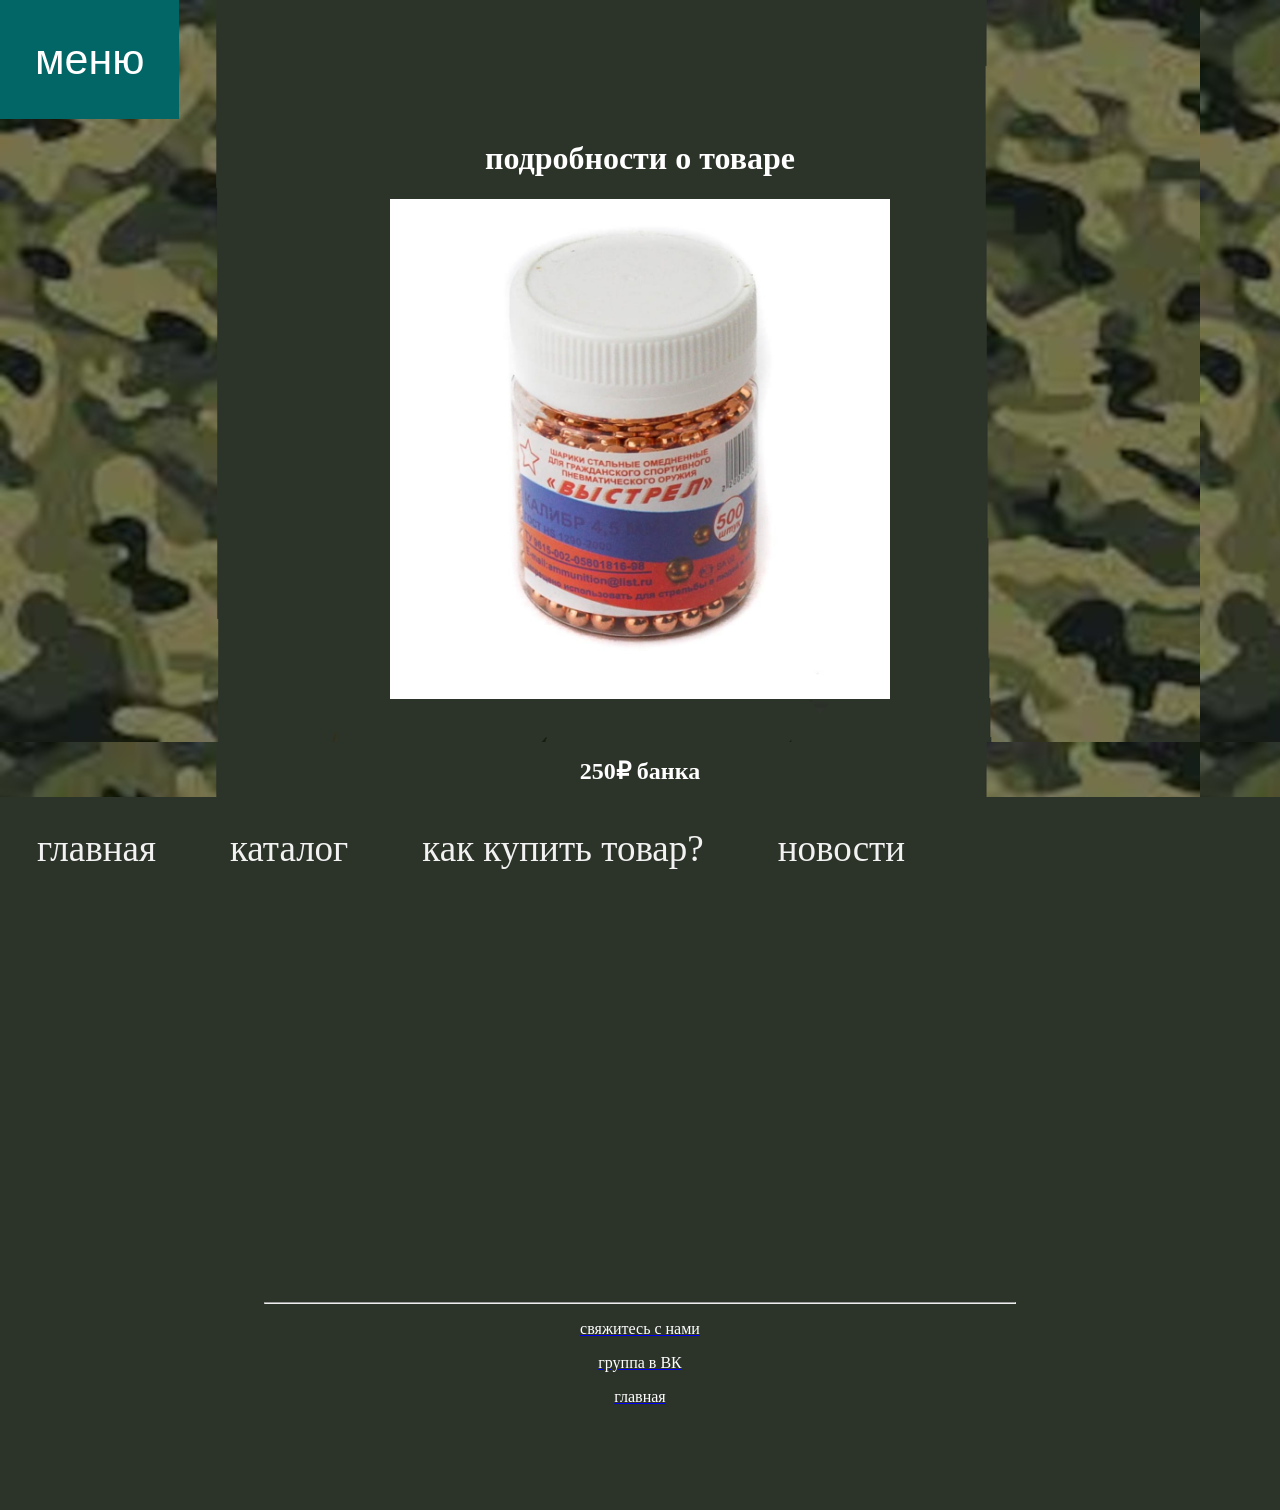
<file: bullets.html>
<!DOCTYPE html>
<html>
<head>
	<link rel="stylesheet" href="style.css">
	<link rel="shortcut icon" href="icon.jpeg">
	<title>"патроны-шарики для пневмата"|магазин страйкбольных боеприпасов и амуниции</title>
	<meta charset = "utf-8">
	<meta name="viewport" content="width=device-width, initial-scale=1">

</head>

<body bgcolor="#666633">
	
<div class="dropdown">
<button onclick="myFunction()" class="dropbtn">меню</button>
  <div id="myDropdown" class="dropdown-content">
    <a href="index.html">главная</a>
    <a href="#contact">контакты</a>
    <a href="#how">как купить товар?</a>
    <a href="#faq">ЧАВО</a>
    <a href="#vk">группа в ВК</a>
  </div>
</div>

<div class="navbar">
  <a href="index.html">главная</a>
  <a href="catalog.html">каталог</a>
  <a href="how.html">как купить товар?</a>
  <a href="news.html">новости</a>  
</div>

<script>
function myFunction() {
    document.getElementById("myDropdown").classList.toggle("show");
}

// Close the dropdown if the user clicks outside of it
window.onclick = function(event) {
  if (!event.target.matches('.dropbtn')) {

    var dropdowns = document.getElementsByClassName("dropdown-content");
    var i;
    for (i = 0; i < dropdowns.length; i++) {
      var openDropdown = dropdowns[i];
      if (openDropdown.classList.contains('show')) {
        openDropdown.classList.remove('show');
      }
    }
  }
}
</script>
<br>
<h1 align="center"> <font color="white">подробности о товаре</font></h1> 
<p align="center"> <img src="bullets.jpeg"; width="500"></p><br>
<h2 align="center"> <font color="white">250₽ банка</font></h1> 

<p align="center";>
	<font size="4", color="white">
	Патроны-шарики для пневматического пистолета 4.5мм омеднённые 500шт.<br>
	<a href="catalog.html"><font color="white"><p align="center">обратно к каталогу</p></font> </a>
	<br>
	</font>
</p>
<br>
<br> <br> <br> <br> <br> <br> <br> <br> <br> <br> <br> <br> <br> <br> <br> <br> <br> <br> <br> <br>
<hr width="750">
<p>
	<a href="contact.html"><font color="white"> <p align="center">свяжитесь с нами </p></font> </a>  <a href="VK.html"><font color="white"><p align="center">группа в ВК </p></font></a>  <a href="index.html"><font color="white"> <p align="center">главная</p> </font></a> <br><br>
<br><br>
</p>
</body>
</html>
</file>
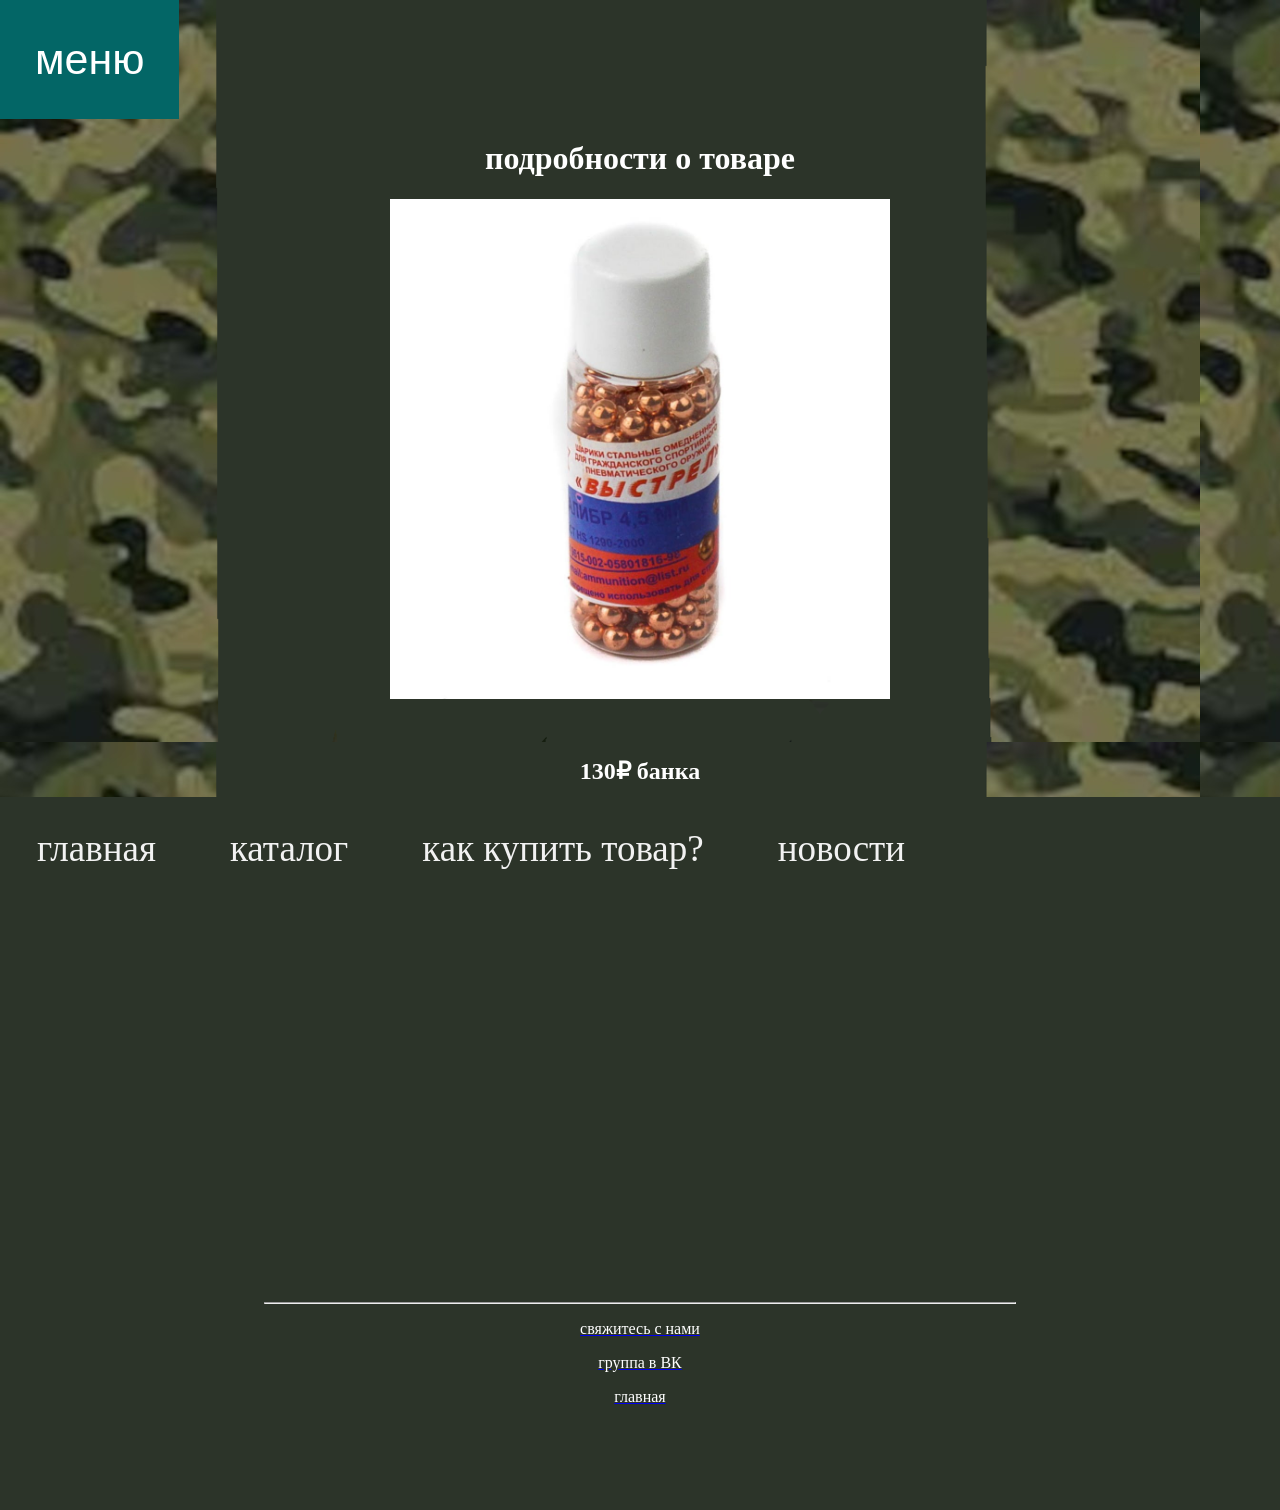
<file: bullets2.html>
<!DOCTYPE html>
<html>
<head>
	<link rel="stylesheet" href="style.css">
	<link rel="shortcut icon" href="icon.jpeg">
	<title>"патроны-шарики для пневмата"|магазин страйкбольных боеприпасов и амуниции</title>
	<meta charset = "utf-8">
	<meta name="viewport" content="width=device-width, initial-scale=1">

</head>

<body bgcolor="#666633">
	
<div class="dropdown">
<button onclick="myFunction()" class="dropbtn">меню</button>
  <div id="myDropdown" class="dropdown-content">
    <a href="index.html">главная</a>
    <a href="#contact">контакты</a>
    <a href="#how">как купить товар?</a>
    <a href="#faq">ЧАВО</a>
    <a href="#vk">группа в ВК</a>
  </div>
</div>

<div class="navbar">
  <a href="index.html">главная</a>
  <a href="catalog.html">каталог</a>
  <a href="how.html">как купить товар?</a>
  <a href="news.html">новости</a>  
</div>

<script>
function myFunction() {
    document.getElementById("myDropdown").classList.toggle("show");
}

// Close the dropdown if the user clicks outside of it
window.onclick = function(event) {
  if (!event.target.matches('.dropbtn')) {

    var dropdowns = document.getElementsByClassName("dropdown-content");
    var i;
    for (i = 0; i < dropdowns.length; i++) {
      var openDropdown = dropdowns[i];
      if (openDropdown.classList.contains('show')) {
        openDropdown.classList.remove('show');
      }
    }
  }
}
</script>
<br>
<h1 align="center"> <font color="white">подробности о товаре</font></h1> 
<p align="center"> <img src="bullets2.jpeg"; width="500"></p><br>
<h2 align="center"> <font color="white">130₽ банка</font></h1> 

<p align="center";>
	<font size="4", color="white">
	Патроны-шарики для пневматического пистолета 4.5мм омеднённые 250шт.<br>
	<a href="catalog.html"><font color="white"><p align="center">обратно к каталогу</p></font> </a>
	<br>
	</font>
</p>
<br>
<br> <br> <br> <br> <br> <br> <br> <br> <br> <br> <br> <br> <br> <br> <br> <br> <br> <br> <br> <br>
<hr width="750">
<p>
	<a href="contact.html"><font color="white"> <p align="center">свяжитесь с нами </p></font> </a>  <a href="VK.html"><font color="white"><p align="center">группа в ВК </p></font></a>  <a href="index.html"><font color="white"> <p align="center">главная</p> </font></a> <br><br>
<br><br>
</p>
</body>
</html>
</file>
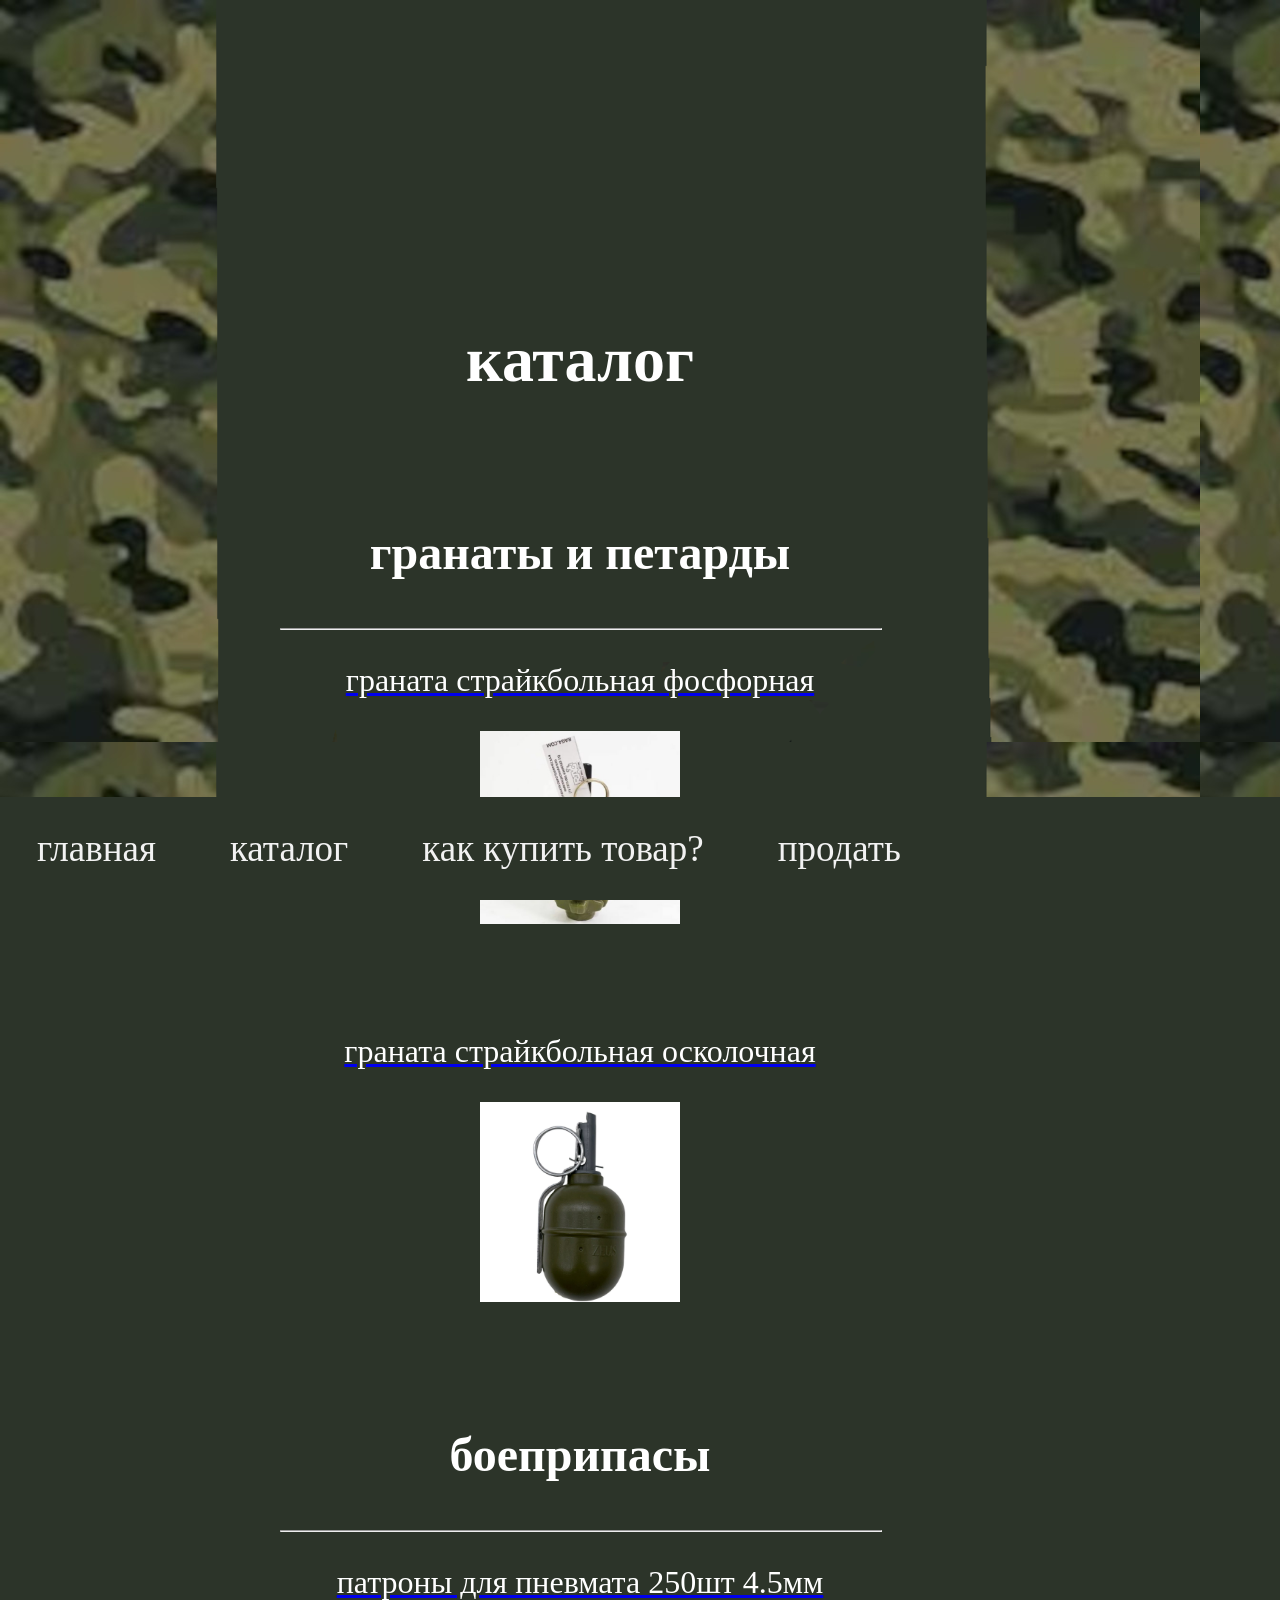
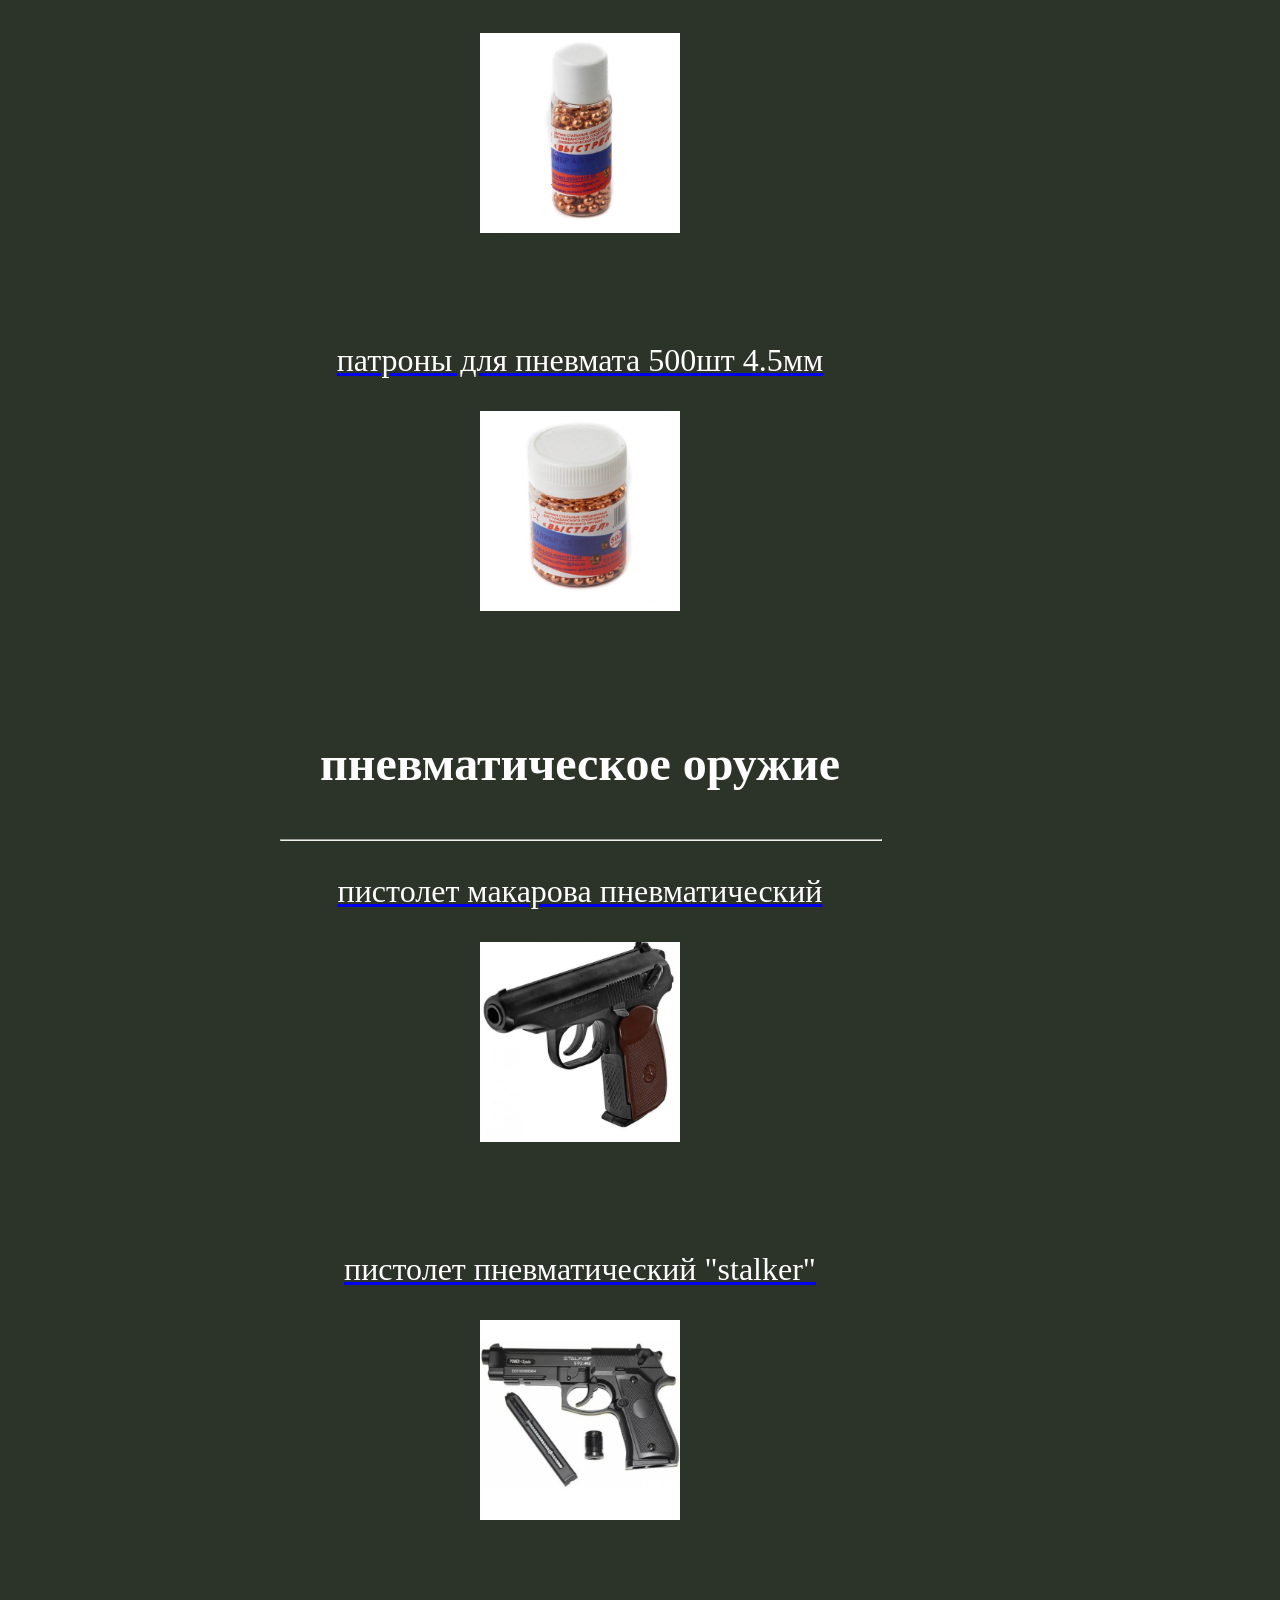
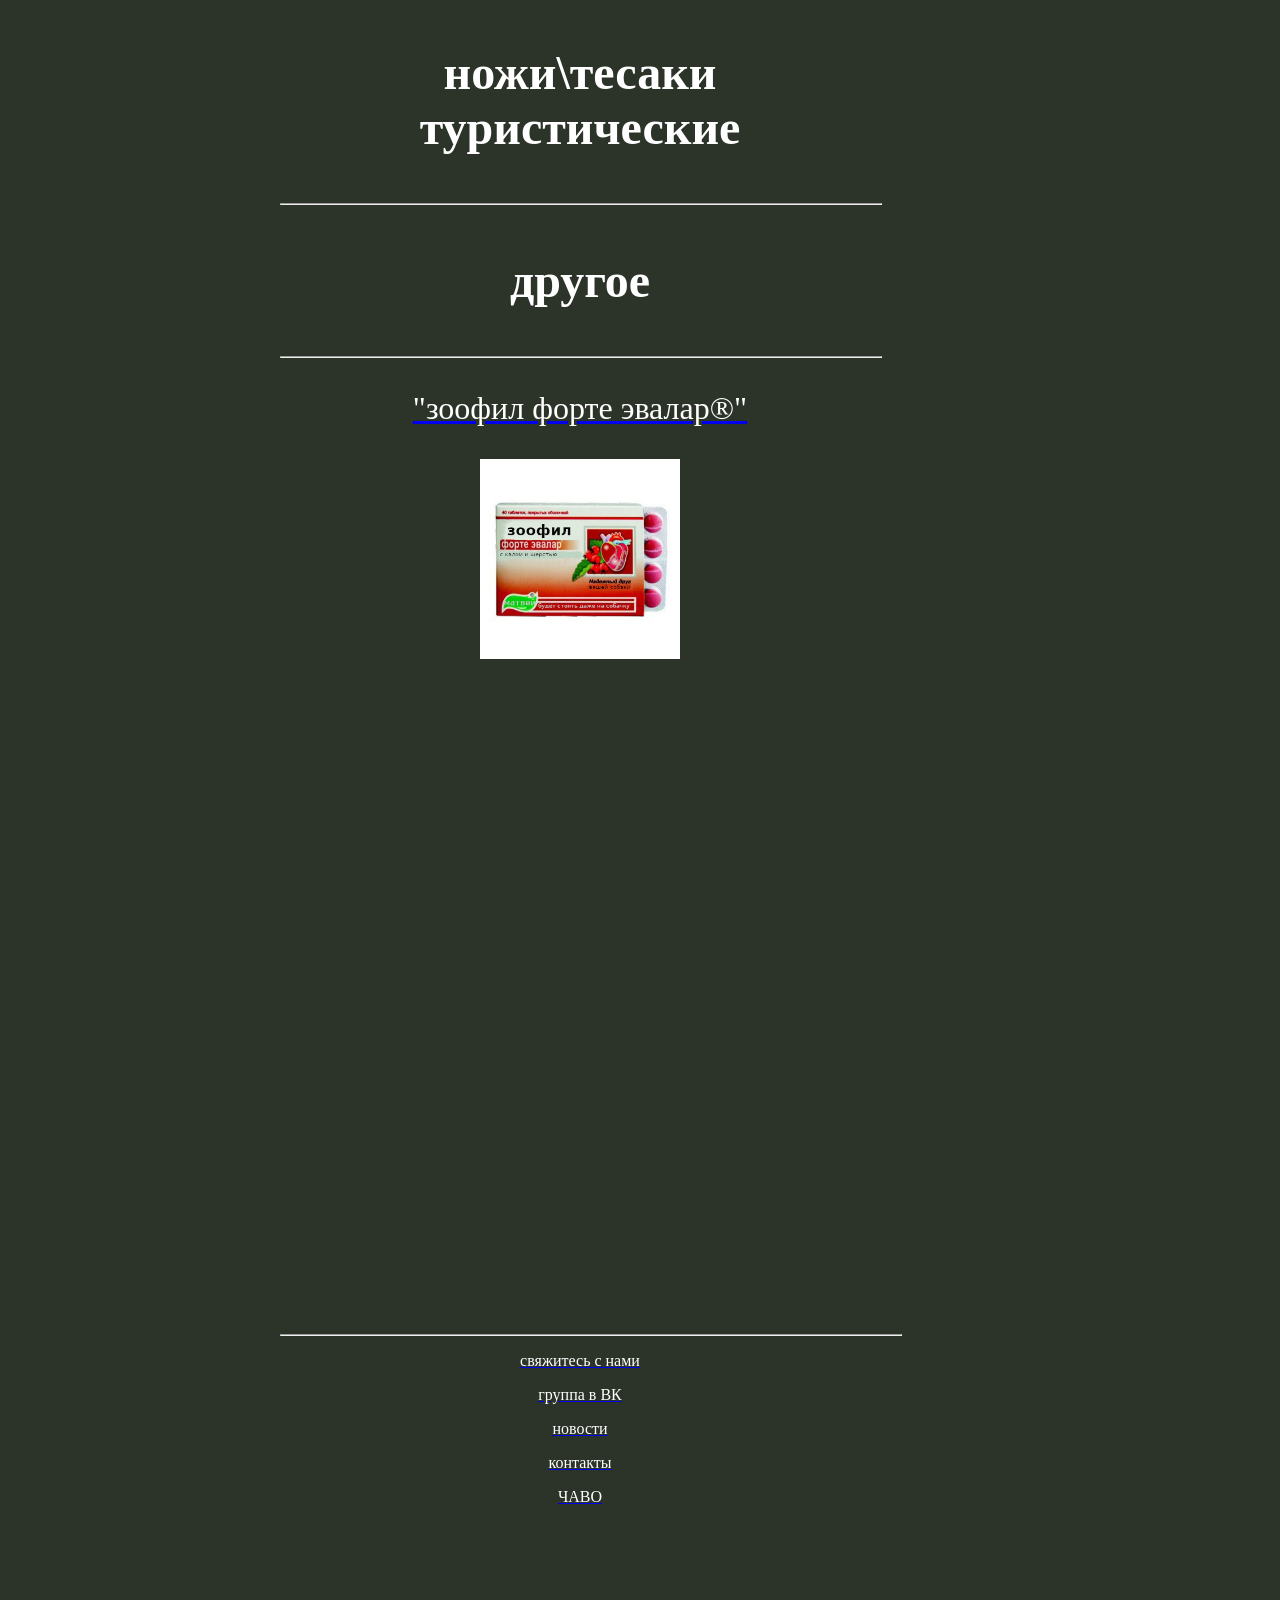
<file: catalog.html>
<!DOCTYPE html>
<html>
<head>
	<link rel="stylesheet" href="style.css">
	<link rel="shortcut icon" href="icon.jpeg">
	<title>"У матвея"|магазин страйкбольных боеприпасов и амуниции</title>
	<meta name="viewport" content="width=device-width, initial-scale=1">
	<meta charset = "utf-8">
	

</head>

<body bgcolor="#666633">
	
<div class="navbar">
  <a href="index.html">главная</a>
  <a href="catalog.html">каталог</a>
  <a href="how.html">как купить товар?</a>
  <a href="sell.html">продать</a>  
</div>

	
	<div class="main">
		<font size="6">
<h1 align="center"> <font color="white">каталог</font></h1>
<p align="center";>
	<font size="4", color="white">
	<br>
	</font>
			<h2><p align="center">гранаты и петарды</p></h2>
			<hr width="600">
			<a href="grenade.html"><font color="white"> <p align="center">граната страйкбольная фосфорная</p></font> </a>
			<a href="grenade.html"> <p align="center"> <img src="grenade.jpeg"; width="200"></p> </a> <br>

			<a href="grenade2.html"><font color="white"> <p align="center">граната страйкбольная осколочная</p></font> </a>
			<a href="grenade2.html"> <p align="center"> <img src="grenade2.jpeg"; width="200"></p> </a> <br>

			<h2><p align="center">боеприпасы</p></h2>
			<hr width="600">

			<a href="bullets2.html"><font color="white"> <p align="center">патроны для пневмата 250шт 4.5мм </p></font> </a>
			<a href="bullets2.html"> <p align="center"> <img src="bullets2.jpeg"; width="200"></p> </a> <br>
				
			<a href="bullets.html"><font color="white"> <p align="center">патроны для пневмата 500шт 4.5мм </p></font> </a>
			<a href="bullets.html"> <p align="center"> <img src="bullets.jpeg"; width="200"></p> </a> <br>

			<h2><p align="center">пневматическое оружие</p></h2>
			<hr width="600">
				
			<a href="pistol_MP.html"><font color="white"> <p align="center">пистолет макарова пневматический</p></font> </a>
			<a href="pistol_MP.html"> <p align="center"> <img src="pistol_MP.jpeg"; width="200"></p> </a> <br>

			<a href="pistol_stalker.html"><font color="white"> <p align="center">пистолет пневматический "stalker"</p></font> </a>
			<a href="pistol_stalker.html"> <p align="center"> <img src="pistol_stalker.jpeg"; width="200"></p> </a> <br>
				
			<h2><p align="center">ножи\тесаки туристические</p></h2>
			<hr width="600">

			<h2><p align="center">другое</p></h2>
			<hr width="600">
				
			<a href="doctor.html"><font color="white"> <p align="center">"зоофил форте эвалар®"</p></font> </a>
			<a href="doctor.html"> <p align="center"> <img src="doctor.jpeg"; width="200"></p> </a> <br>

		</font>
	</div>
	
		
	<div class="main">
<hr width="620">
<p>
	<a href="contact.html"><font color="white"> <p align="center">свяжитесь с нами </p></font> </a>  
	<a href="VK.html"><font color="white"><p align="center">группа в ВК </p></font></a>  
	<a href="news.html"><font color="white"> <p align="center">новости</p> </font></a>
	<a href="contact.html"><font color="white"><p align="center">контакты </p></font></a>
	<a href="faq.html"><font color="white"><p align="center">ЧАВО</p></font></a>


</p>
	</div>
</body>
</html>
</file>
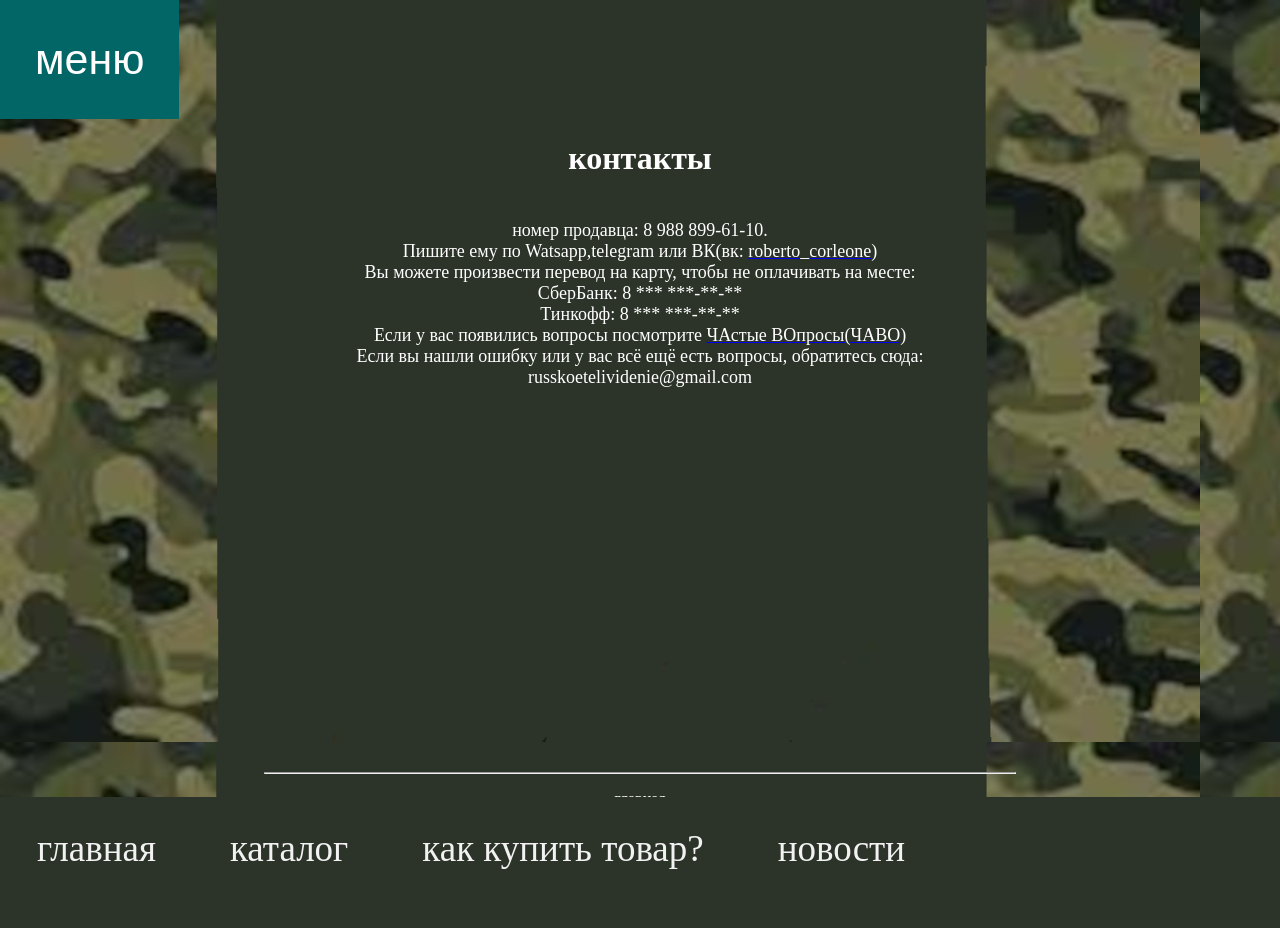
<file: contact.html>
<!DOCTYPE html>
<html>
<head>
	<link rel="stylesheet" href="style.css">
	<link rel="shortcut icon" href="icon.jpeg">
	<title>"крупнокалиберный переполох"|магазин страйкбольных боеприпасов и амуниции</title>
	<meta charset = "utf-8">
	<meta name="viewport" content="width=device-width, initial-scale=1">
</head>
<body bgcolor="#666633">
	
<div class="dropdown">
<button onclick="myFunction()" class="dropbtn">меню</button>
  <div id="myDropdown" class="dropdown-content">
    <a href="index.html">главная</a>
    <a href="how.html">как купить товар?</a>
    <a href="faq.html">ЧАВО</a>
    <a href="#vk">группа в ВК</a>
  </div>
</div>

<div class="navbar">
  <a href="index.html">главная</a>
  <a href="catalog.html">каталог</a>
  <a href="how.html">как купить товар?</a>
  <a href="news.html">новости</a>  
</div>

<script>
function myFunction() {
    document.getElementById("myDropdown").classList.toggle("show");
}

// Close the dropdown if the user clicks outside of it
window.onclick = function(event) {
  if (!event.target.matches('.dropbtn')) {

    var dropdowns = document.getElementsByClassName("dropdown-content");
    var i;
    for (i = 0; i < dropdowns.length; i++) {
      var openDropdown = dropdowns[i];
      if (openDropdown.classList.contains('show')) {
        openDropdown.classList.remove('show');
      }
    }
  }
}
</script>
<br> 
<h1 align="center"> <font color="white">контакты</font></h1>
<p align="center";>
	<font size="4", color="white">
	<br>
	номер продавца: 8 988 899-61-10. <br>
	Пишите ему по Watsapp,telegram или ВК(вк: <a href="http://vk.com/roberto_corleone"><font color="white">roberto_corleone</font></a>)<br>
	Вы можете произвести перевод на карту, чтобы не оплачивать на месте: <br>
	СберБанк: 8 *** ***-**-** <br>
	Тинкофф: 8 *** ***-**-** <br>
	Если у вас появились вопросы посмотрите <a href="faq.html"> <font color="white">ЧАстые ВОпросы(ЧАВО)</font></a> <br>
	Если вы нашли ошибку или у вас всё ещё есть вопросы, обратитесь сюда: <br>
	russkoetelividenie@gmail.com
	<br>
	
	</font>
</p>
<br> <br> <br> <br> <br> <br> <br> <br> <br> <br> <br> <br> <br> <br> <br> <br> <br> <br> <br> <br>
<hr width="750">
<p>
	<a href="index.html"><font color="white"> <p align="center">главная</p></font> </a>  <a href="VK.html"><font color="white"><p align="center">группа в ВК </p></font></a>  <a href="catalog.html"><font color="white"> <p align="center">каталог </p> </font></a>
</p>
<br><br>
</body>
</html>
</file>
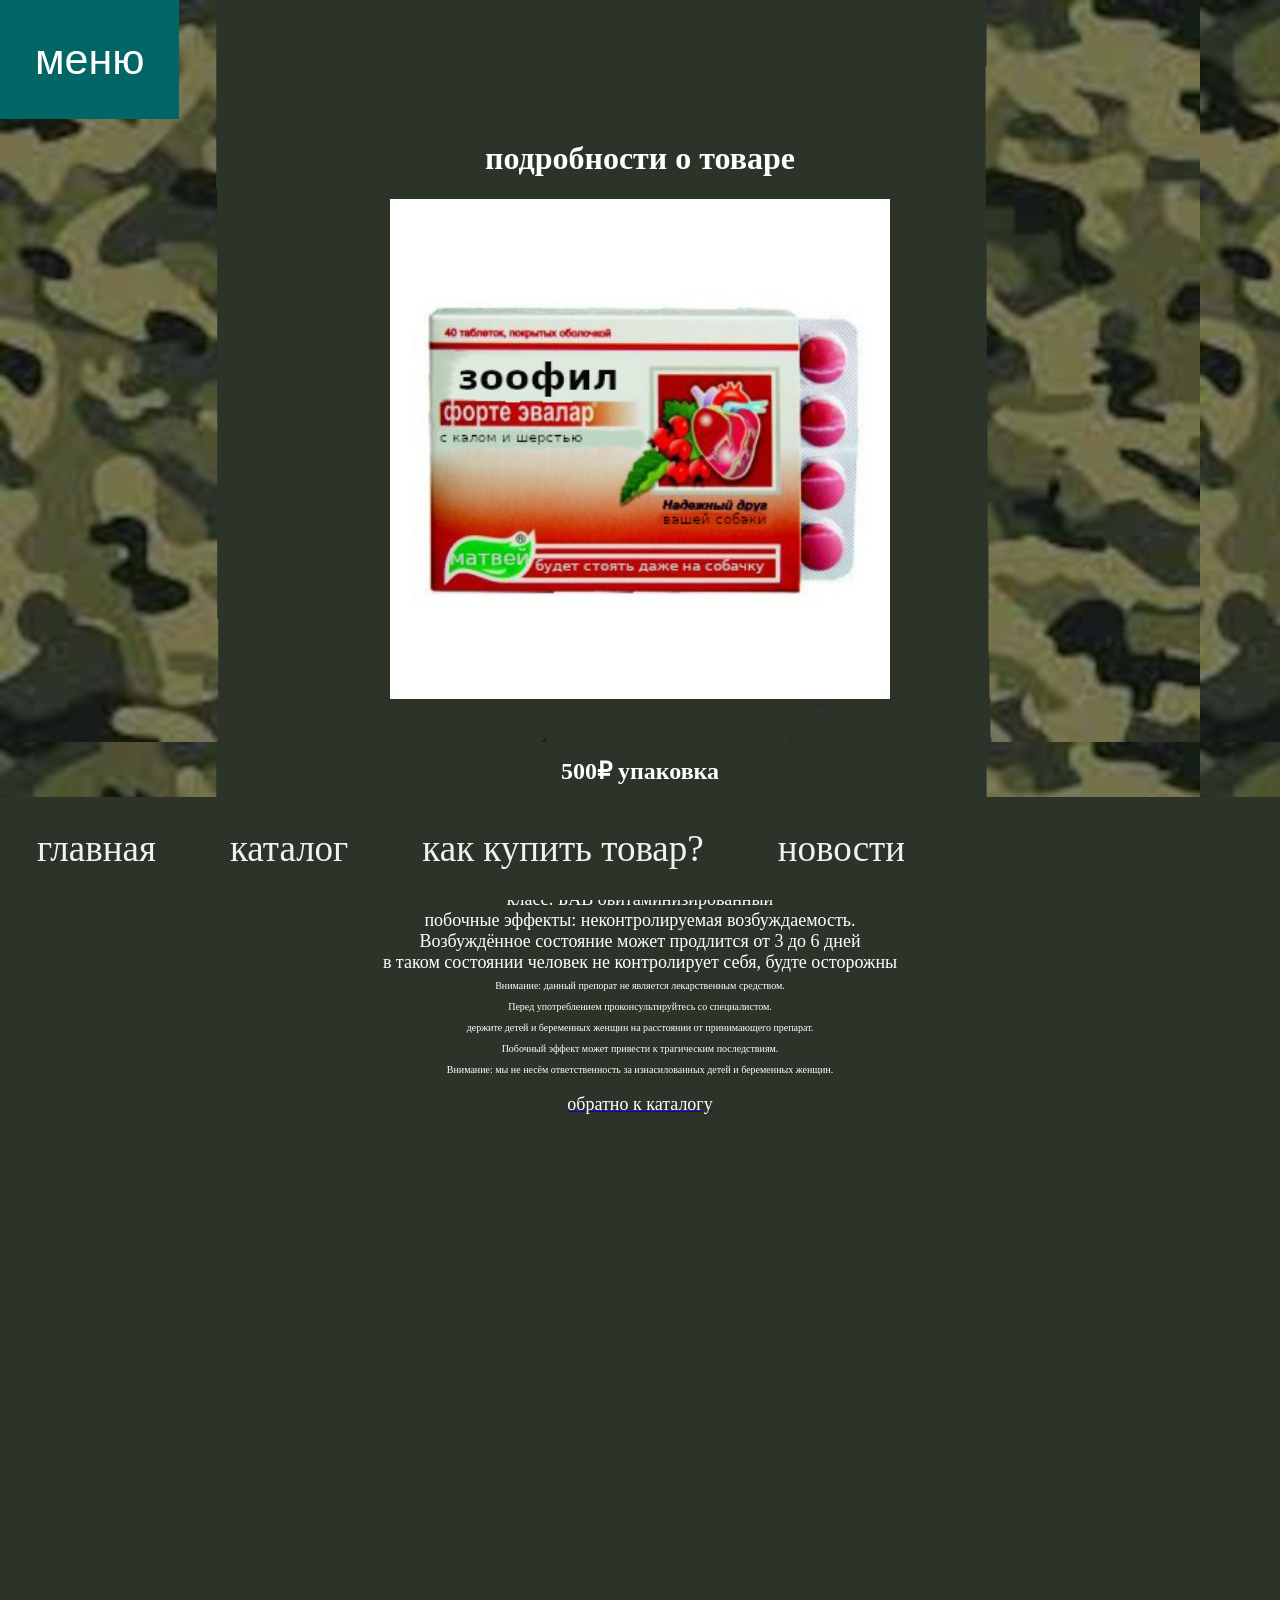
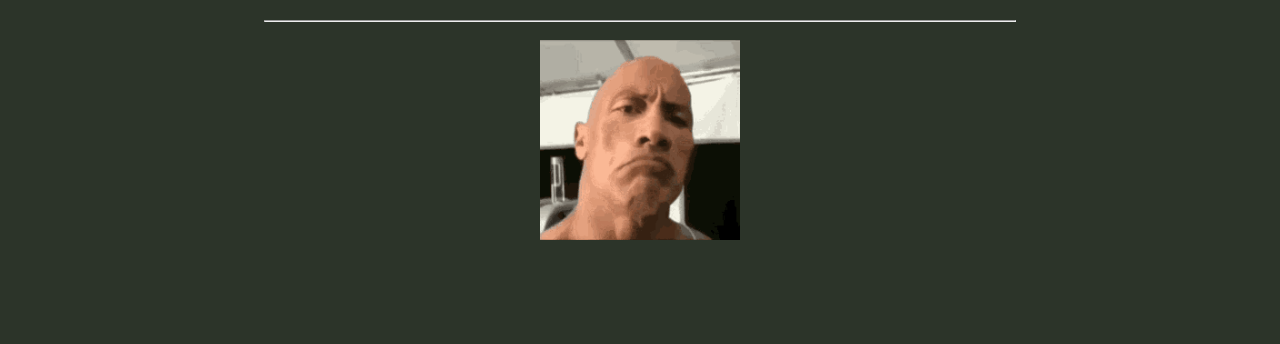
<file: doctor.html>
<!DOCTYPE html>
<html>
<head>
	<link rel="stylesheet" href="style.css">
	<link rel="shortcut icon" href="icon.jpeg">
	<title>"зоофил форте эвалар®"|магазин страйкбольных боеприпасов и амуниции</title>
	<meta charset = "utf-8">
	<meta name="viewport" content="width=device-width, initial-scale=1">

</head>

<body bgcolor="#666633">
	
<div class="dropdown">
<button onclick="myFunction()" class="dropbtn">меню</button>
  <div id="myDropdown" class="dropdown-content">
    <a href="index.html">главная</a>
    <a href="#contact">контакты</a>
    <a href="#how">как купить товар?</a>
    <a href="#faq">ЧАВО</a>
    <a href="#vk">группа в ВК</a>
  </div>
</div>

<div class="navbar">
  <a href="index.html">главная</a>
  <a href="catalog.html">каталог</a>
  <a href="how.html">как купить товар?</a>
  <a href="news.html">новости</a>  
</div>

<script>
function myFunction() {
    document.getElementById("myDropdown").classList.toggle("show");
}

// Close the dropdown if the user clicks outside of it
window.onclick = function(event) {
  if (!event.target.matches('.dropbtn')) {

    var dropdowns = document.getElementsByClassName("dropdown-content");
    var i;
    for (i = 0; i < dropdowns.length; i++) {
      var openDropdown = dropdowns[i];
      if (openDropdown.classList.contains('show')) {
        openDropdown.classList.remove('show');
      }
    }
  }
}
</script>
<br>
<h1 align="center"> <font color="white">подробности о товаре</font></h1> 
<p align="center"> <img src="doctor.jpeg"; width="500"></p><br>
<h2 align="center"> <font color="white">500₽ упаковка</font></h1> 

<p align="center";>
	<font size="4", color="white">
	зоофил форте эвалар® в таблетках 40 таблеток <br>
	<font size="4", color="red">ВНИМАНИЕ! не является лекарственным средством<font><br>
	<br>
	<font size="4", color="white">
	масса нетто: 60гр <br>
	класс: БАВ овитаминизированный<br>
	побочные эффекты: неконтролируемая возбуждаемость. <br>
	Возбуждённое состояние может продлится от 3 до 6 дней<br>
	в таком состоянии человек не контролирует себя, будте осторожны <br>
	<font size="1">Внимание: данный препорат не является лекарственным средством.<br>
	Перед употреблением проконсультируйтесь со специалистом. <br>
	держите детей и беременных женщин на расстоянии от принимающего препарат. <br>
	Побочный эффект может привести к трагическим последствиям.<br> 
	Внимание: мы не несём ответственность за изнасилованных детей и беременных женщин.</font><br>
	<a href="catalog.html"><font color="white"><p align="center">обратно к каталогу</p></font> </a>
	<br>
	</font>
	</font>
</p>
<br>
<br> <br> <br> <br> <br> <br> <br> <br> <br> <br> <br> <br> <br> <br> <br> <br> <br> <br> <br> <br>
<hr width="750">
<p>
	<p align="center"> <img src="skala.gif"; width="200"></p><br>
<br><br>
</p>
</body>
</html>
</file>
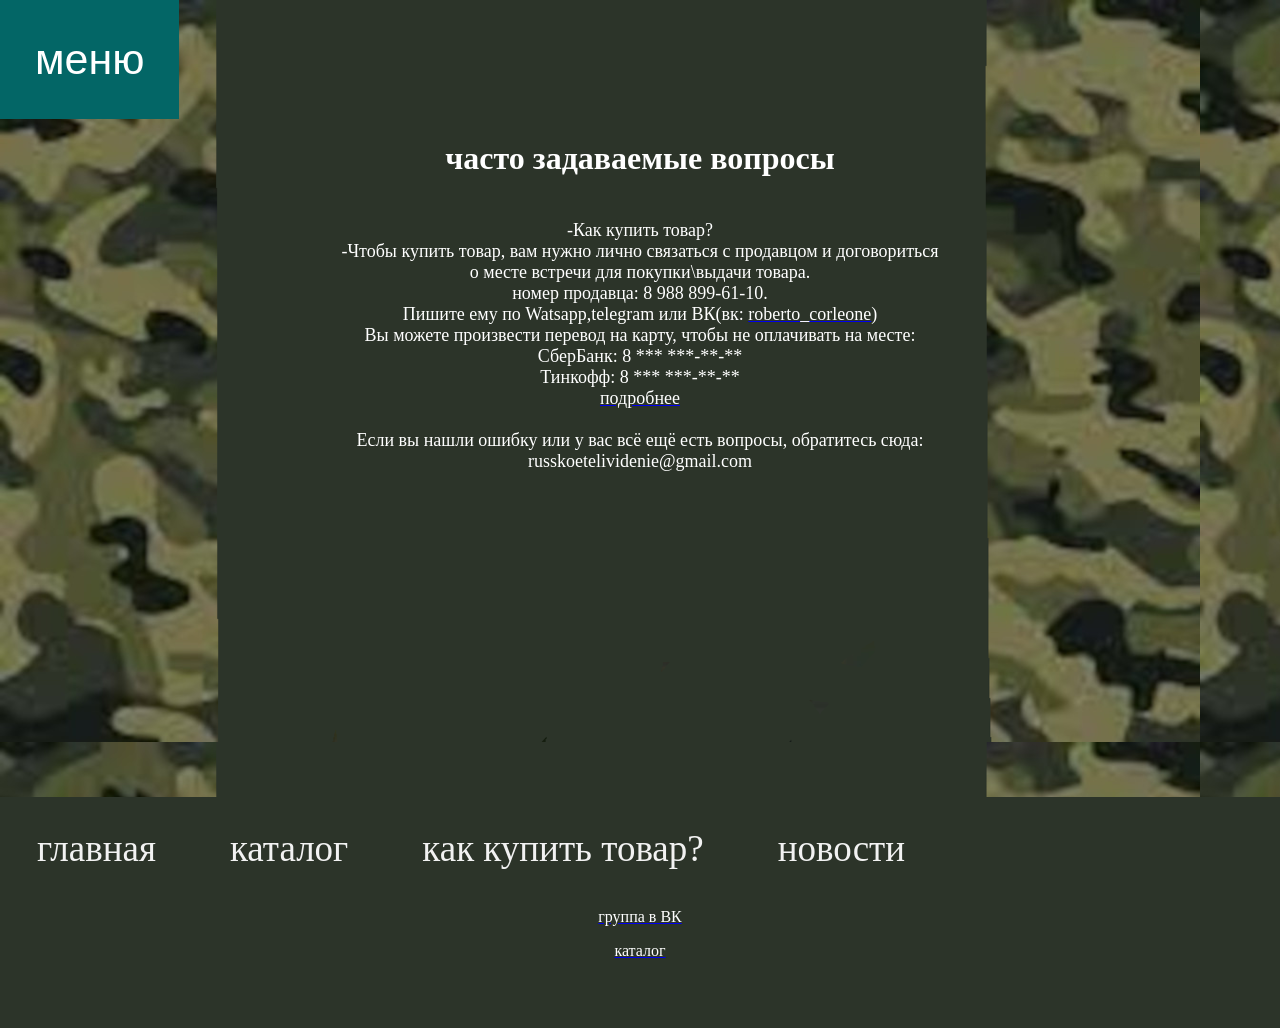
<file: faq.html>
<!DOCTYPE html>
<html>
<head>
	<link rel="stylesheet" href="style.css">	
	<link rel="shortcut icon" href="icon.jpeg">
	<title>"крупнокалиберный переполох"|магазин страйкбольных боеприпасов и амуниции</title>
	<meta charset = "utf-8">
	<meta name="viewport" content="width=device-width, initial-scale=1">
</head>

<body bgcolor="#666633">
	
<div class="dropdown">
<button onclick="myFunction()" class="dropbtn">меню</button>
  <div id="myDropdown" class="dropdown-content">
    <a href="index.html">главная</a>
    <a href="how.html">как купить товар?</a>
    <a href="catalog.html">каталог</a>
    <a href="#vk">группа в ВК</a>
  </div>
</div>

<div class="navbar">
  <a href="index.html">главная</a>
  <a href="catalog.html">каталог</a>
  <a href="how.html">как купить товар?</a>
  <a href="news.html">новости</a>  
</div>

<script>
function myFunction() {
    document.getElementById("myDropdown").classList.toggle("show");
}

// Close the dropdown if the user clicks outside of it
window.onclick = function(event) {
  if (!event.target.matches('.dropbtn')) {

    var dropdowns = document.getElementsByClassName("dropdown-content");
    var i;
    for (i = 0; i < dropdowns.length; i++) {
      var openDropdown = dropdowns[i];
      if (openDropdown.classList.contains('show')) {
        openDropdown.classList.remove('show');
      }
    }
  }
}
</script>
<br> 
<h1 align="center"> <font color="white">часто задаваемые вопросы</font></h1>
<p align="center";>
	<font size="4", color="white">
	<br>
	-Как купить товар? <br>
	-Чтобы купить товар, вам нужно лично связаться с продавцом и договориться <br> 
	 о месте встречи для покупки\выдачи товара. <br>
	 номер продавца: 8 988 899-61-10. <br>
	 Пишите ему по Watsapp,telegram или ВК(вк: <a href="http://vk.com/roberto_corleone"><font color="white">roberto_corleone</font></a>)<br>
	 Вы можете произвести перевод на карту, чтобы не оплачивать на месте: <br>
	 СберБанк: 8 *** ***-**-** <br>
	 Тинкофф: 8 *** ***-**-** <br>
	 <a href="how.html"> <font color="white">подробнее</font></a> <br><br>
	Если вы нашли ошибку или у вас всё ещё есть вопросы, обратитесь сюда: <br>
	russkoetelividenie@gmail.com
	<br>
	
	</font>
</p>
<br> <br> <br> <br> <br> <br> <br> <br> <br> <br> <br> <br> <br> <br> <br> <br> <br> <br> <br> <br>
<hr width="750">
<p>
	<a href="index.html"><font color="white"> <p align="center">главная</p></font> </a>  <a href="VK.html"><font color="white"><p align="center">группа в ВК </p></font></a>  <a href="catalog.html"><font color="white"> <p align="center">каталог </p> </font></a>
<br><br>
</p>
</body>
</html>
</file>
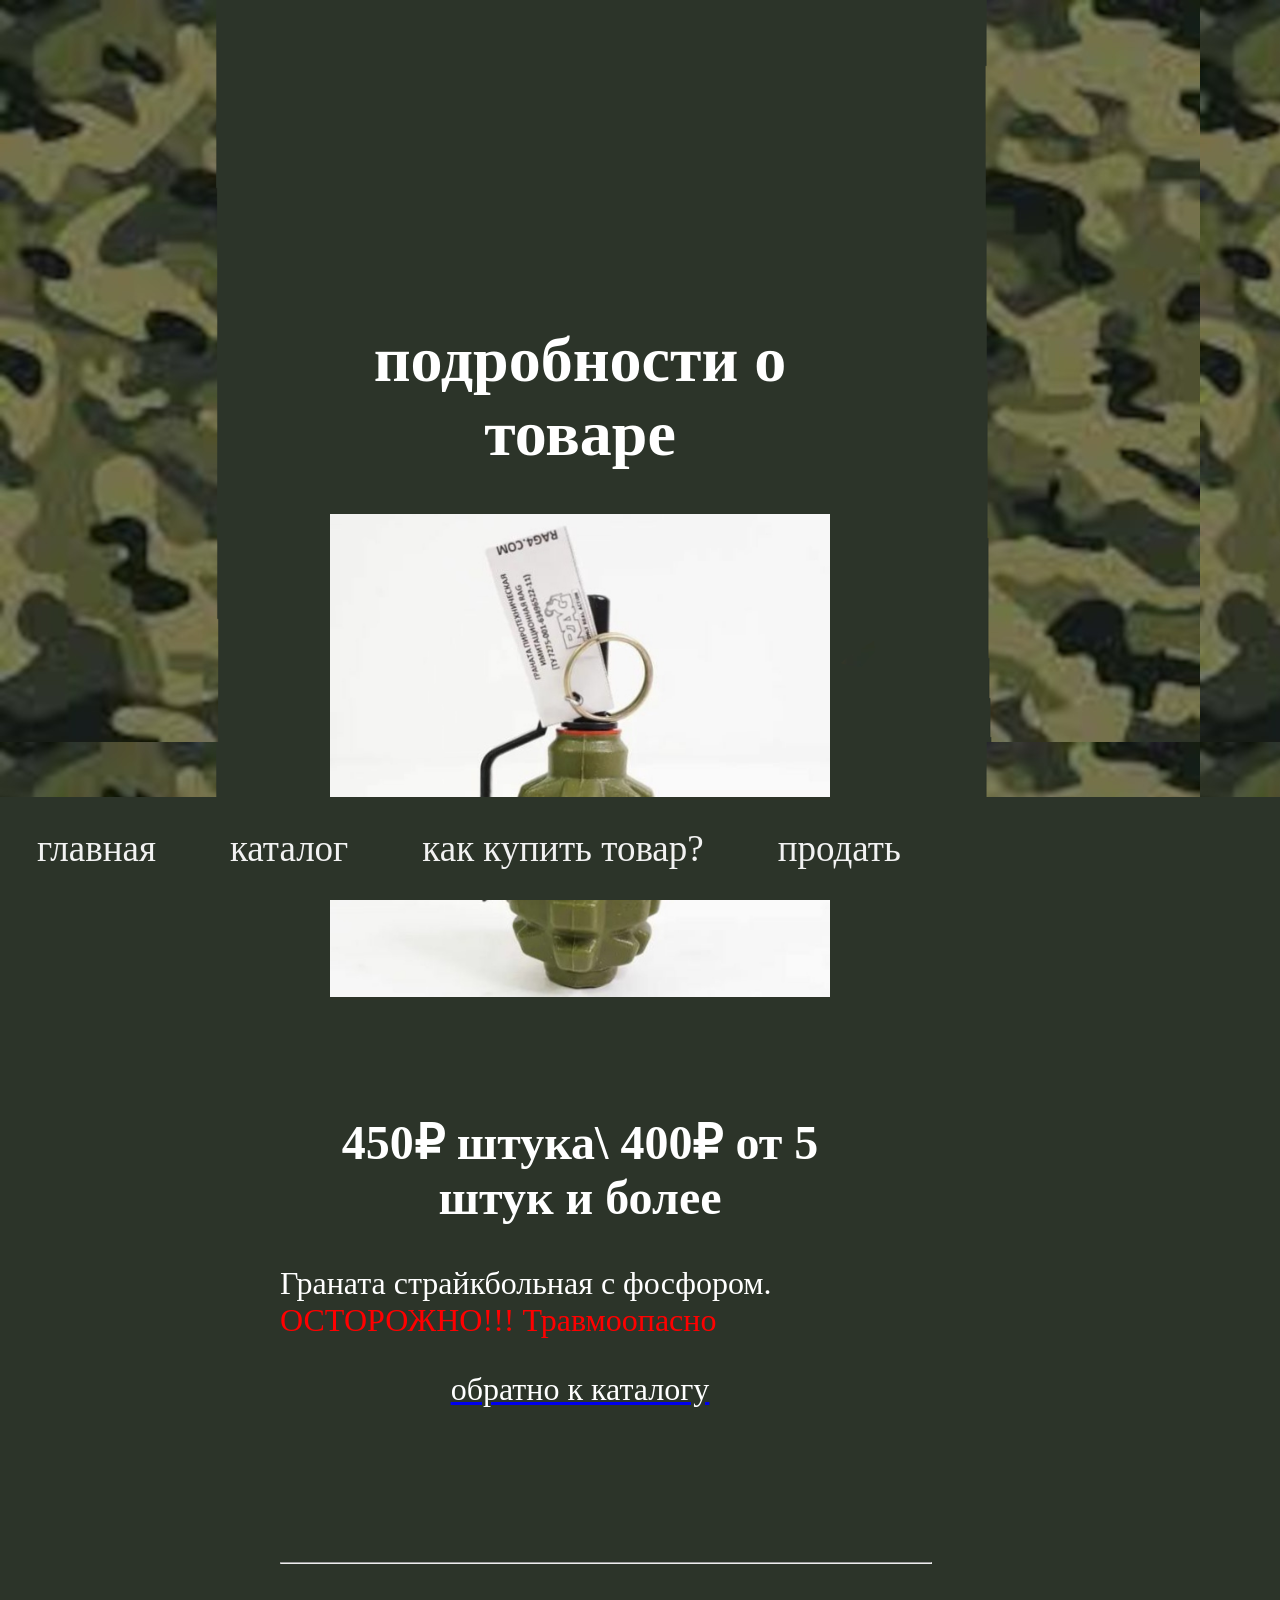
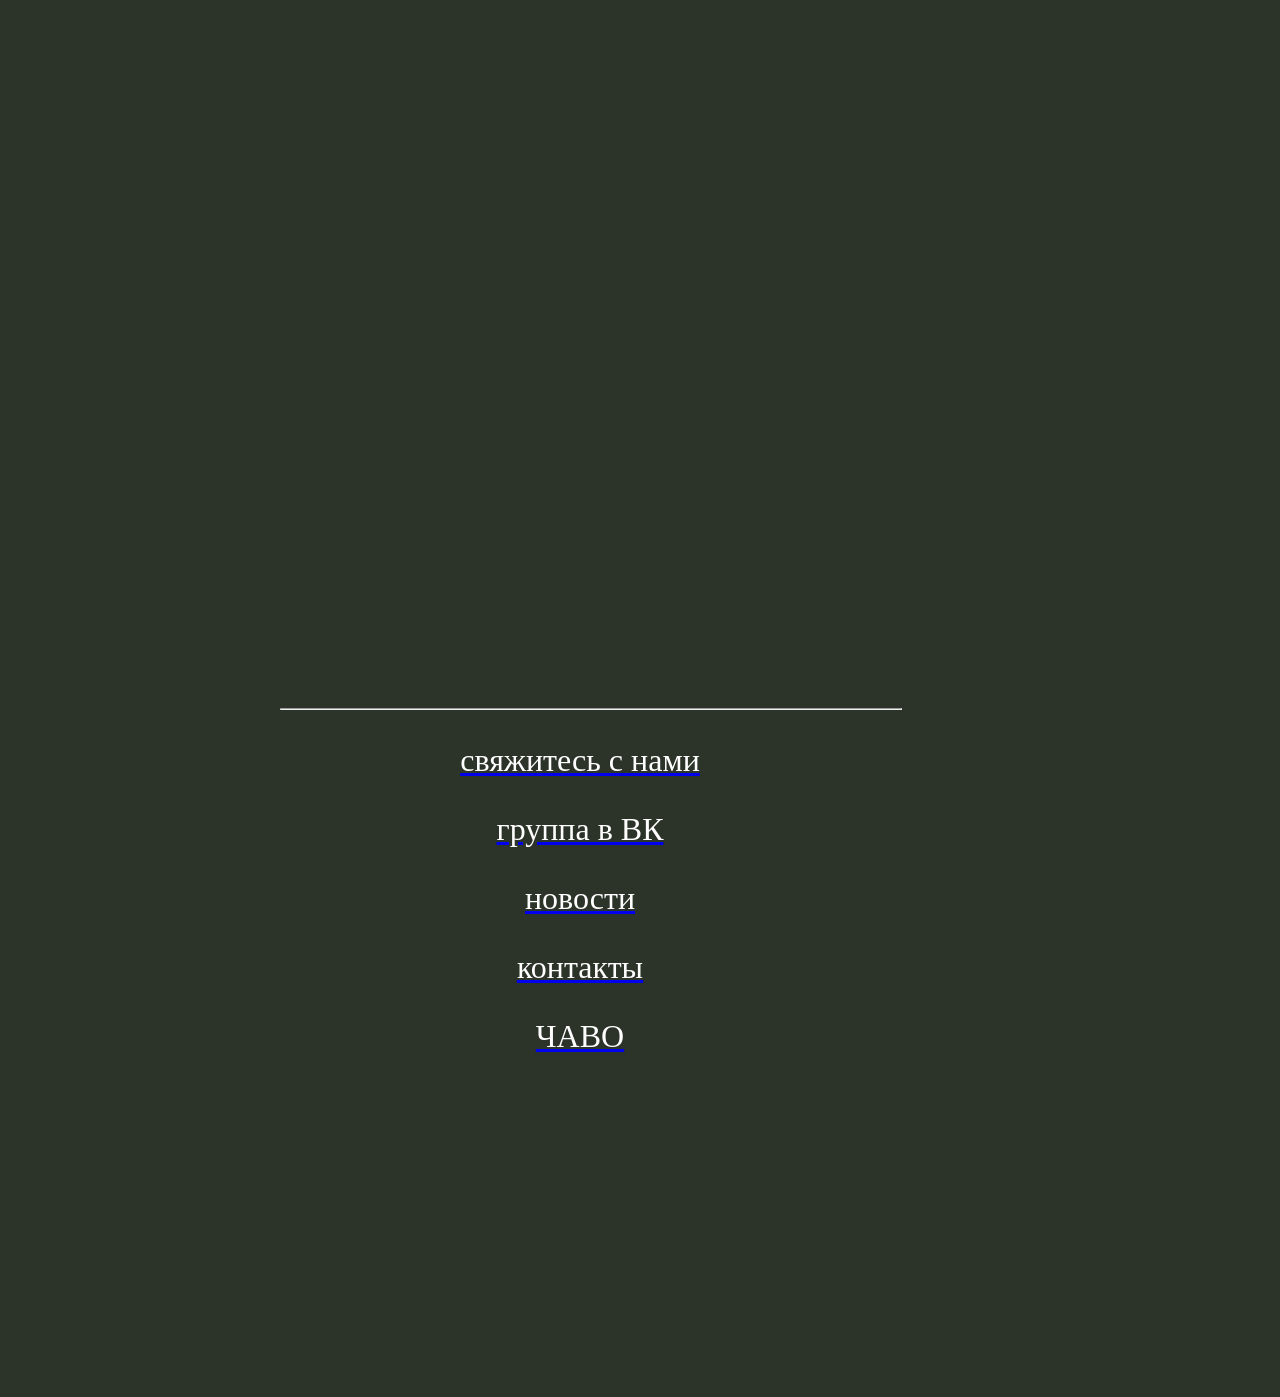
<file: grenade.html>
<!DOCTYPE html>
<html>
<head>
	<link rel="stylesheet" href="style.css">
	<link rel="shortcut icon" href="icon.jpeg">
	<title>граната фосфорная|магазин страйкбольных боеприпасов и амуниции</title>
	<meta name="viewport" content="width=device-width, initial-scale=1">
	<meta charset = "utf-8">
	

</head>

<body bgcolor="#666633">
	
<div class="navbar">
  <a href="index.html">главная</a>
  <a href="catalog.html">каталог</a>
  <a href="how.html">как купить товар?</a>
  <a href="sell.html">продать</a>  
</div>

	
<div class="main">
	<font size="6">
		<h1 align="center"> <font color="white">подробности о товаре</font></h1> 
		<p align="center"> <img src="grenade.jpeg"; width="500"></p><br>
		<h2 align="center"> <font color="white">450₽ штука\ 400₽ от 5 штук и более</font></h1> 

		<p>
			Граната страйкбольная с фосфором. <font size="6", color="red">ОСТОРОЖНО!!! Травмоопасно<font><br>
			<a href="catalog.html"><font color="white"><p align="center">обратно к каталогу</p></font> </a>
			<br>
		</p>
		<br>
		<hr width="650">
		<p>
			<br><br>
		</p>
		</div>
		
			
		<div class="main">
		<hr width="620">
		<p>
			<a href="contact.html"><font color="white"> <p align="center">свяжитесь с нами </p></font> </a>  
			<a href="VK.html"><font color="white"><p align="center">группа в ВК </p></font></a>  
			<a href="news.html"><font color="white"> <p align="center">новости</p> </font></a>
			<a href="contact.html"><font color="white"><p align="center">контакты </p></font></a>
			<a href="faq.html"><font color="white"><p align="center">ЧАВО</p></font></a>
		</p>
	</font>
	</div>
</body>
</html>
</file>
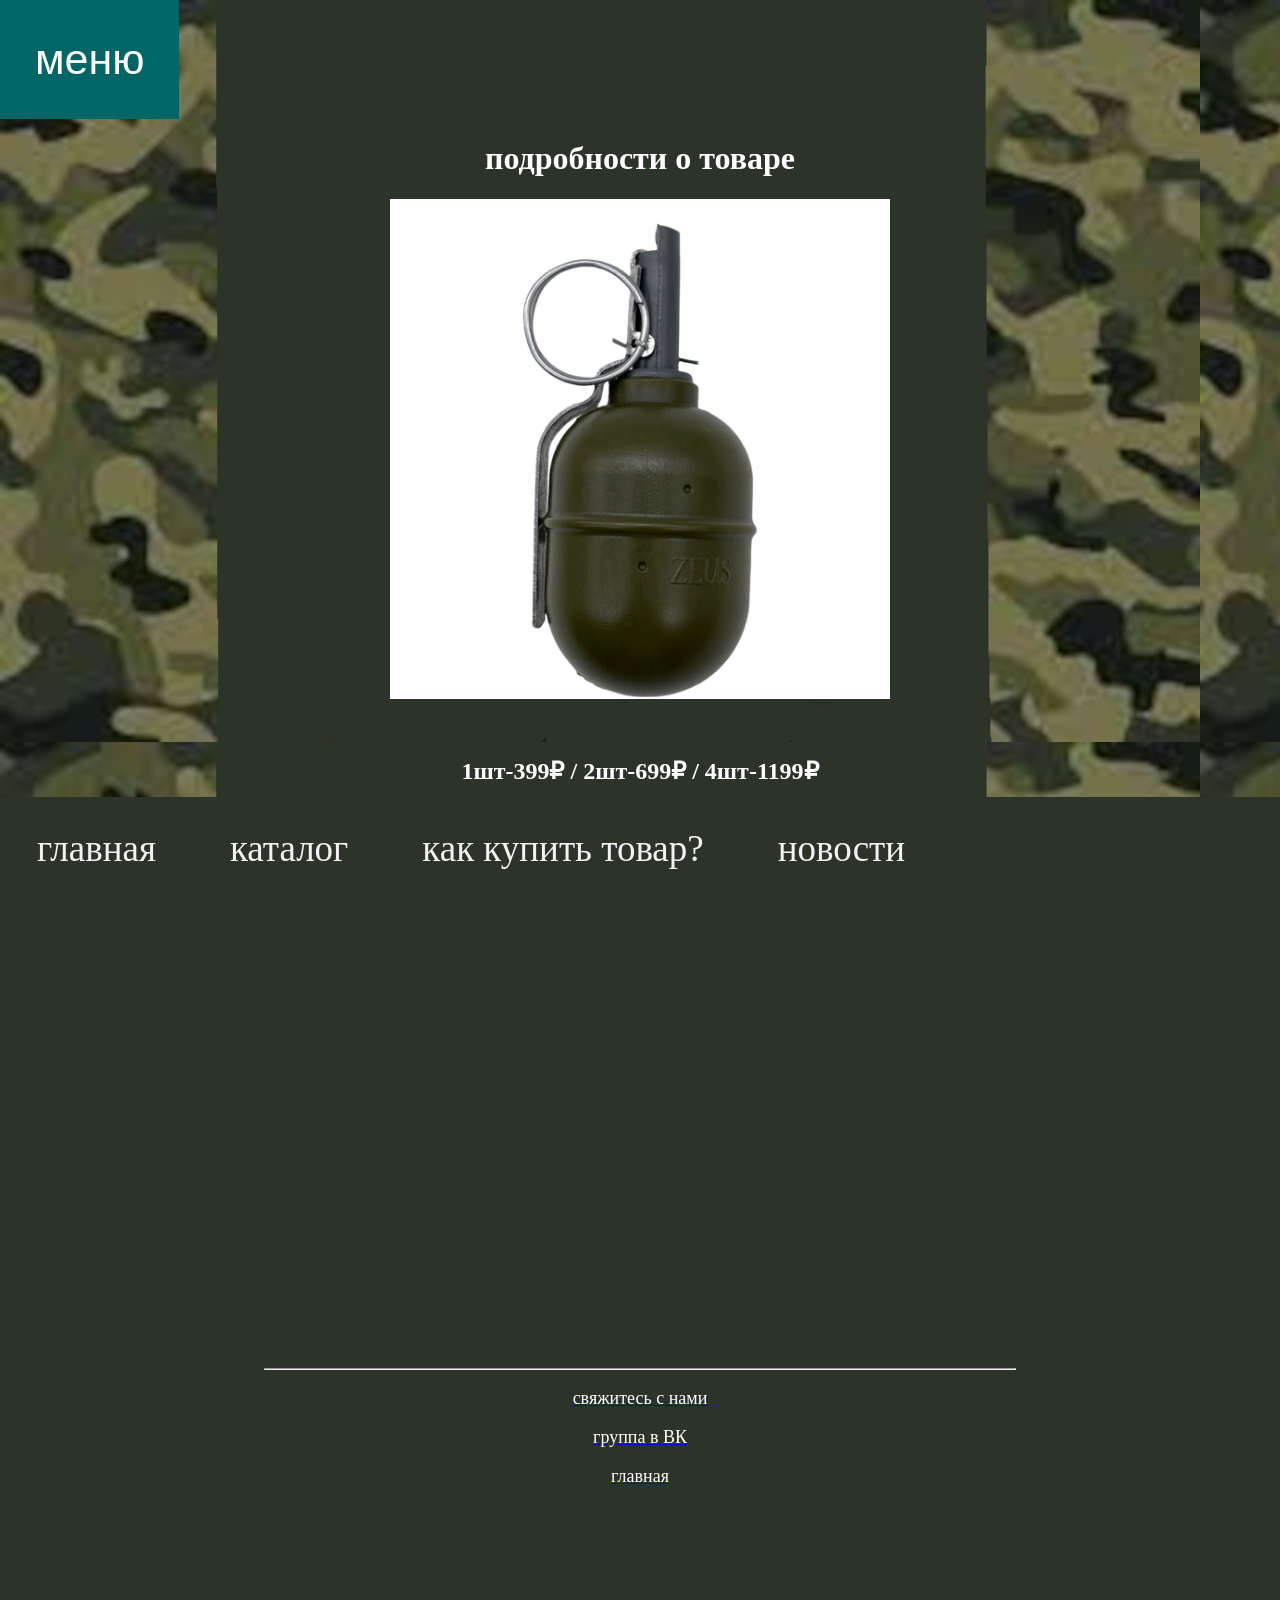
<file: grenade2.html>
<!DOCTYPE html>
<html>
<head>
	<link rel="stylesheet" href="style.css">
	<link rel="shortcut icon" href="icon.jpeg">
	<title>"граната страйкбольная"|магазин страйкбольных боеприпасов и амуниции</title>
	<meta charset = "utf-8">
	<meta name="viewport" content="width=device-width, initial-scale=1">

</head>

<body bgcolor="#666633">
	
<div class="dropdown">
<button onclick="myFunction()" class="dropbtn">меню</button>
  <div id="myDropdown" class="dropdown-content">
    <a href="index.html">главная</a>
    <a href="#contact">контакты</a>
    <a href="#how">как купить товар?</a>
    <a href="#faq">ЧАВО</a>
    <a href="#vk">группа в ВК</a>
  </div>
</div>

<div class="navbar">
  <a href="index.html">главная</a>
  <a href="catalog.html">каталог</a>
  <a href="how.html">как купить товар?</a>
  <a href="news.html">новости</a>  
</div>

<script>
function myFunction() {
    document.getElementById("myDropdown").classList.toggle("show");
}

// Close the dropdown if the user clicks outside of it
window.onclick = function(event) {
  if (!event.target.matches('.dropbtn')) {

    var dropdowns = document.getElementsByClassName("dropdown-content");
    var i;
    for (i = 0; i < dropdowns.length; i++) {
      var openDropdown = dropdowns[i];
      if (openDropdown.classList.contains('show')) {
        openDropdown.classList.remove('show');
      }
    }
  }
}
</script>
<br>
<h1 align="center"> <font color="white">подробности о товаре</font></h1> 
<p align="center"> <img src="grenade2.jpeg"; width="500"></p><br>
<h2 align="center"> <font color="white">1шт-399₽ / 2шт-699₽ / 4шт-1199₽</font></h1> 

<p align="center";>
	<font size="4", color="white">
	Граната страйкбольная Zeus RGD 5 S. <font size="4", color="red">ОСТОРОЖНО!!! Травмоопасно<font><br>
	<a href="catalog.html"><font color="white"><p align="center">обратно к каталогу</p></font> </a>
	<br>
	</font>
</p>
<br>
<br> <br> <br> <br> <br> <br> <br> <br> <br> <br> <br> <br> <br> <br> <br> <br> <br> <br> <br> <br>
<hr width="750">
<p>
	<a href="contact.html"><font color="white"> <p align="center">свяжитесь с нами </p></font> </a>  <a href="VK.html"><font color="white"><p align="center">группа в ВК </p></font></a>  <a href="index.html"><font color="white"> <p align="center">главная</p> </font></a> <br><br>
<br><br>
</p>
</body>
</html>
</file>
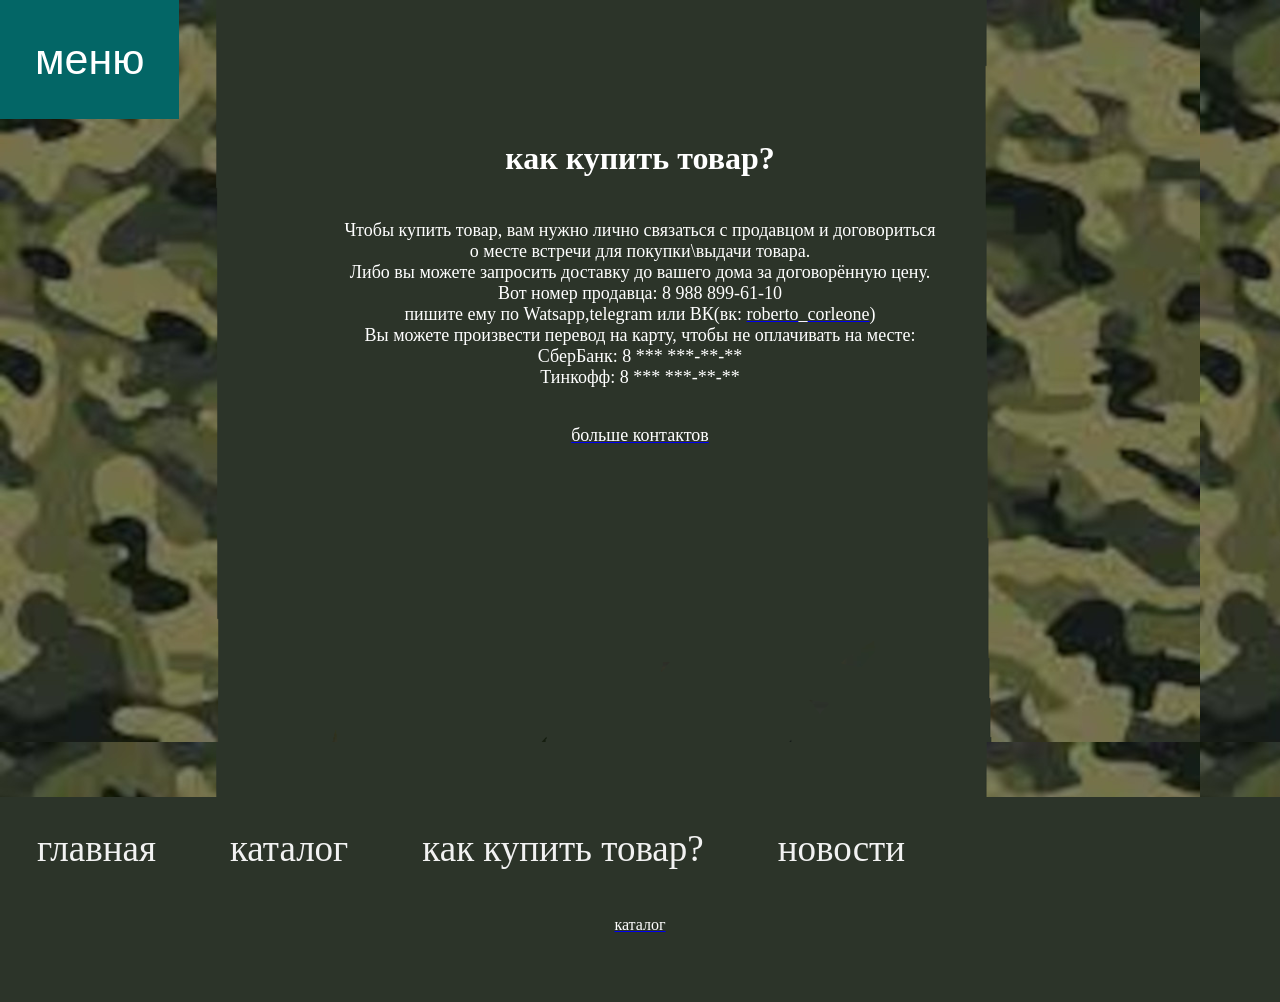
<file: how.html>
<!DOCTYPE html>
<html>
<head>
	<link rel="stylesheet" href="style.css">
	<link rel="shortcut icon" href="icon.jpeg">
	<title>"крупнокалиберный переполох"|магазин страйкбольных боеприпасов и амуниции</title>
	<meta charset = "utf-8">
	<meta name="viewport" content="width=device-width, initial-scale=1">
</head>

<body bgcolor="#666633">
	
<div class="dropdown">
<button onclick="myFunction()" class="dropbtn">меню</button>
  <div id="myDropdown" class="dropdown-content">
    <a href="index.html">главная</a>
    <a href="contact.html">контакты</a>
    <a href="faq.html">ЧАВО</a>
    <a href="#vk">группа в ВК</a>
  </div>
</div>

<div class="navbar">
  <a href="index.html">главная</a>
  <a href="catalog.html">каталог</a>
  <a href="how.html">как купить товар?</a>
  <a href="news.html">новости</a>  
</div>

<script>
function myFunction() {
    document.getElementById("myDropdown").classList.toggle("show");
}

// Close the dropdown if the user clicks outside of it
window.onclick = function(event) {
  if (!event.target.matches('.dropbtn')) {

    var dropdowns = document.getElementsByClassName("dropdown-content");
    var i;
    for (i = 0; i < dropdowns.length; i++) {
      var openDropdown = dropdowns[i];
      if (openDropdown.classList.contains('show')) {
        openDropdown.classList.remove('show');
      }
    }
  }
}
</script>
<br> 
<h1 align="center"> <font color="white">как купить товар?</font></h1>
<p align="center";>
	<font size="4", color="white">
	<br>
	Чтобы купить товар, вам нужно лично связаться с продавцом и договориться <br> 
	о месте встречи для покупки\выдачи товара. <br>
	Либо вы можете запросить доставку до вашего дома за договорённую цену. <br> 
	Вот номер продавца: 8 988 899-61-10 <br> 
	пишите ему по Watsapp,telegram или ВК(вк: <a href="http://vk.com/roberto_corleone"><font color="white">roberto_corleone</font></a>)<br>
	Вы можете произвести перевод на карту, чтобы не оплачивать на месте: <br>
	СберБанк: 8 *** ***-**-** <br>
	Тинкофф: 8 *** ***-**-** <br>
	<br>
	
	<a href="contact.html"><font color="white"> <p align="center">больше контактов</p></font> </a>
	</font>
</p>
<br> <br> <br> <br> <br> <br> <br> <br> <br> <br> <br> <br> <br> <br> <br> <br> <br> <br> <br> <br>
<hr width="750">
<p>
	<a href="contact.html"><font color="white"> <p align="center">свяжитесь с нами </p></font> </a>  <a href="VK.html"><font color="white"><p align="center">группа в ВК </p></font></a>  <a href="catalog.html"><font color="white"> <p align="center">каталог </p> </font></a>
<br><br>
</p>
</body>
</html>
</file>
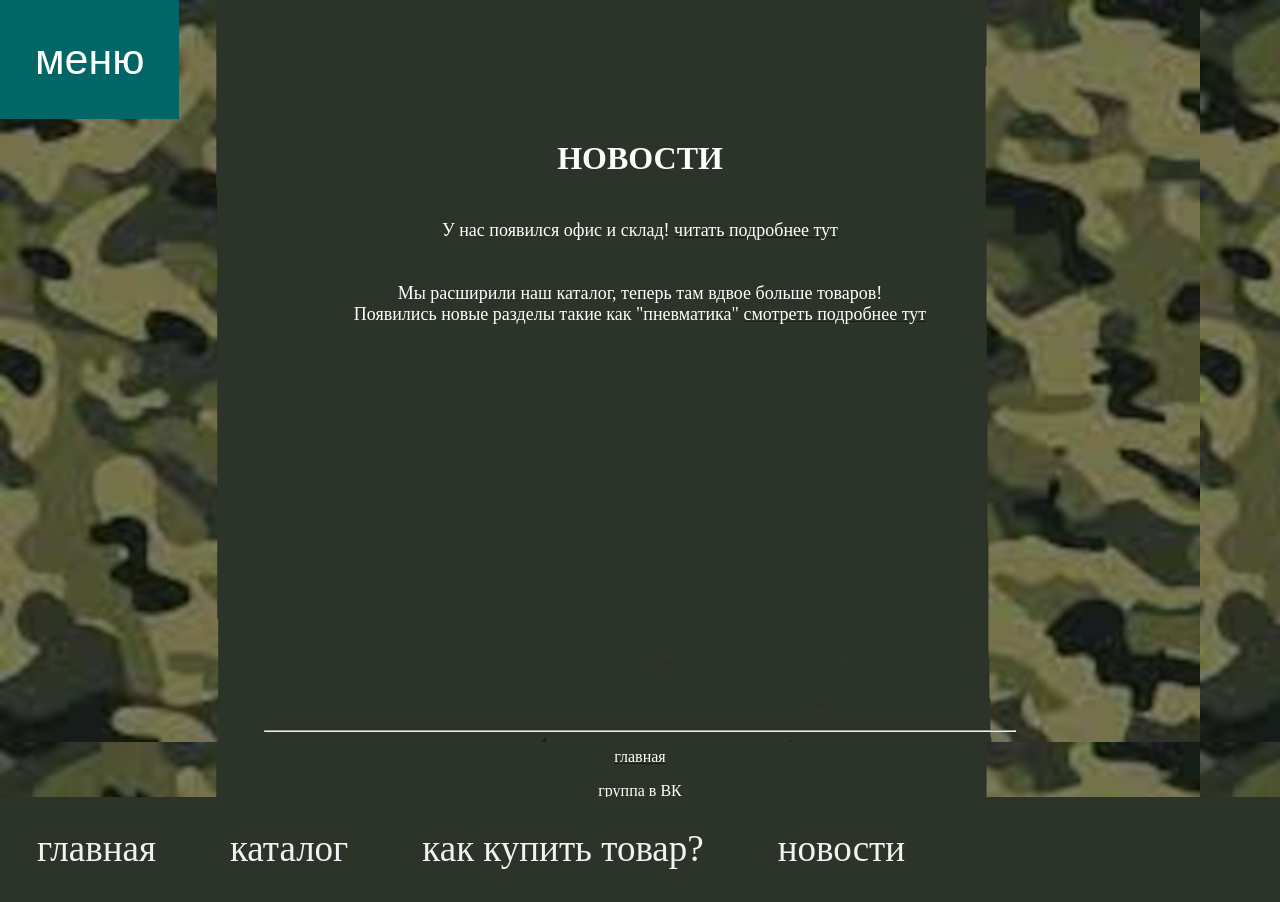
<file: news.html>
<!DOCTYPE html>
<html>
<head>
	<link rel="stylesheet" href="style.css">	
	<link rel="shortcut icon" href="icon.jpeg">
	<title>"крупнокалиберный переполох"|магазин страйкбольных боеприпасов и амуниции</title>
	<meta charset = "utf-8">
	<meta name="viewport" content="width=device-width, initial-scale=1">
</head>

<body bgcolor="#666633">
	
<div class="dropdown">
<button onclick="myFunction()" class="dropbtn">меню</button>
  <div id="myDropdown" class="dropdown-content">
    <a href="index.html">главная</a>
    <a href="how.html">как купить товар?</a>
    <a href="catalog.html">каталог</a>
    <a href="#vk">группа в ВК</a>
  </div>
</div>

<div class="navbar">
  <a href="index.html">главная</a>
  <a href="catalog.html">каталог</a>
  <a href="how.html">как купить товар?</a>
  <a href="news.html">новости</a>  
</div>

<script>
function myFunction() {
    document.getElementById("myDropdown").classList.toggle("show");
}

// Close the dropdown if the user clicks outside of it
window.onclick = function(event) {
  if (!event.target.matches('.dropbtn')) {

    var dropdowns = document.getElementsByClassName("dropdown-content");
    var i;
    for (i = 0; i < dropdowns.length; i++) {
      var openDropdown = dropdowns[i];
      if (openDropdown.classList.contains('show')) {
        openDropdown.classList.remove('show');
      }
    }
  }
}
</script>
<br> 
<h1 align="center"> <font color="white">НОВОСТИ</font></h1>
<p align="center";>
	<font size="4", color="white">
	<br>
	У нас появился офис и склад! 
	 <a href="index.html"> <font color="white">читать подробнее тут</font></a> <br><br>
	<br>
	Мы расширили наш каталог, теперь там вдвое больше товаров! <br> Появились новые разделы такие как "пневматика"
	<a href="catalog.html"> <font color="white">смотреть подробнее тут</font></a> <br><br></font>
</p>
<br> <br> <br> <br> <br> <br> <br> <br> <br> <br> <br> <br> <br> <br> <br> <br> <br> <br> <br> <br>
<hr width="750">
<p>
	<a href="index.html"><font color="white"> <p align="center">главная</p></font> </a>  <a href="VK.html"><font color="white"><p align="center">группа в ВК </p></font></a>  <a href="catalog.html"><font color="white"> <p align="center">каталог </p> </font></a>
<br><br>
</p>
</body>
</html>
</file>
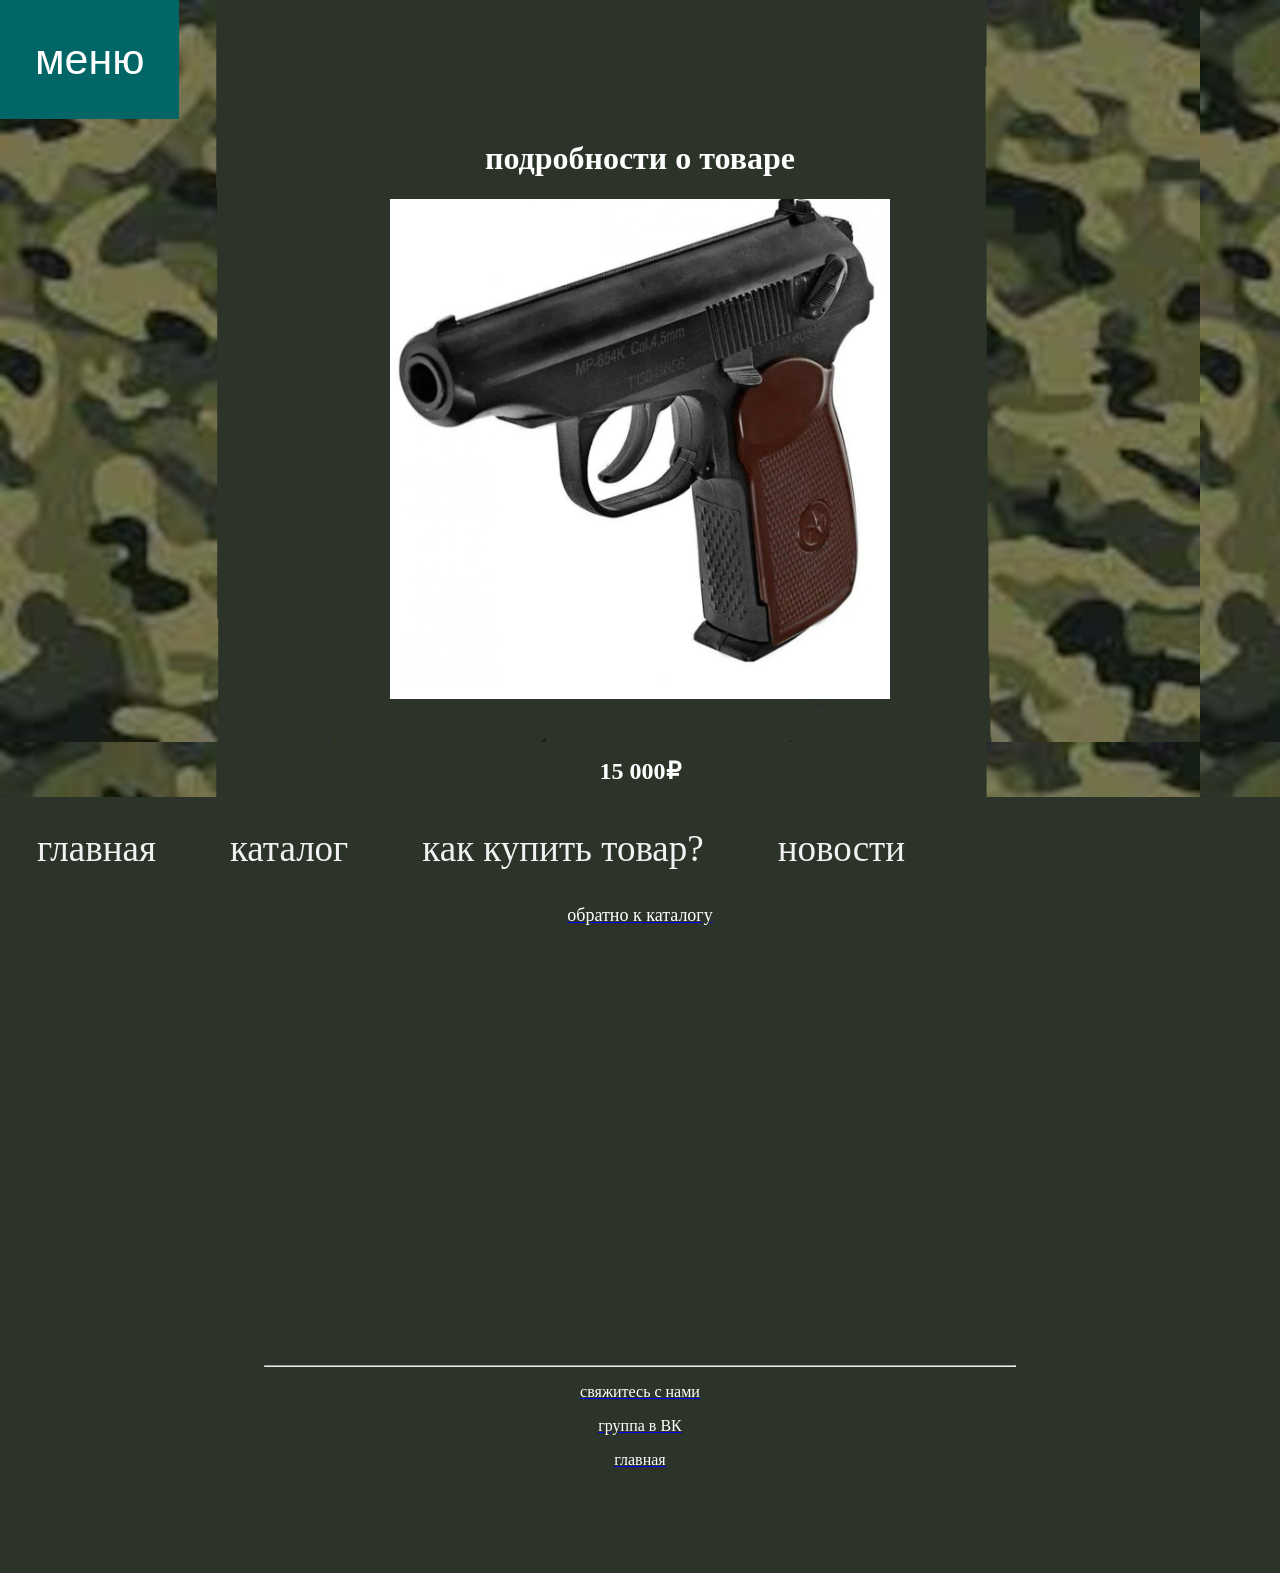
<file: pistol_MP.html>
<!DOCTYPE html>
<html>
<head>
	<link rel="stylesheet" href="style.css">
	<link rel="shortcut icon" href="icon.jpeg">
	<title>"пистолет макарова пневматический"|магазин страйкбольных боеприпасов и амуниции</title>
	<meta charset = "utf-8">
	<meta name="viewport" content="width=device-width, initial-scale=1">

</head>

<body bgcolor="#666633">
	
<div class="dropdown">
<button onclick="myFunction()" class="dropbtn">меню</button>
  <div id="myDropdown" class="dropdown-content">
    <a href="index.html">главная</a>
    <a href="#contact">контакты</a>
    <a href="#how">как купить товар?</a>
    <a href="#faq">ЧАВО</a>
    <a href="#vk">группа в ВК</a>
  </div>
</div>

<div class="navbar">
  <a href="index.html">главная</a>
  <a href="catalog.html">каталог</a>
  <a href="how.html">как купить товар?</a>
  <a href="news.html">новости</a>  
</div>

<script>
function myFunction() {
    document.getElementById("myDropdown").classList.toggle("show");
}

// Close the dropdown if the user clicks outside of it
window.onclick = function(event) {
  if (!event.target.matches('.dropbtn')) {

    var dropdowns = document.getElementsByClassName("dropdown-content");
    var i;
    for (i = 0; i < dropdowns.length; i++) {
      var openDropdown = dropdowns[i];
      if (openDropdown.classList.contains('show')) {
        openDropdown.classList.remove('show');
      }
    }
  }
}
</script>
<br>
<h1 align="center"> <font color="white">подробности о товаре</font></h1> 
<p align="center"> <img src="pistol_MP.jpeg"; width="500"></p><br>
<h2 align="center"> <font color="white">15 000₽</font></h1> 

<p align="center";>
	<font size="4", color="white">
	пистолет пневматический MP654 K(kal 4.5 mm).<br>
	калибр: 4.5мм <br>
	материал: пистолет состоит металла, прокладки рукояти пластиковые <br>
	убойная сила: до 3 Дж <br>
	<a href="catalog.html"><font color="white"><p align="center">обратно к каталогу</p></font> </a>
	<br>
	</font>
</p>
<br>
<br> <br> <br> <br> <br> <br> <br> <br> <br> <br> <br> <br> <br> <br> <br> <br> <br> <br> <br> <br>
<hr width="750">
<p>
	<a href="contact.html"><font color="white"> <p align="center">свяжитесь с нами </p></font> </a>  <a href="VK.html"><font color="white"><p align="center">группа в ВК </p></font></a>  <a href="index.html"><font color="white"> <p align="center">главная</p> </font></a> <br><br>
<br><br>
</p>
</body>
</html>
</file>
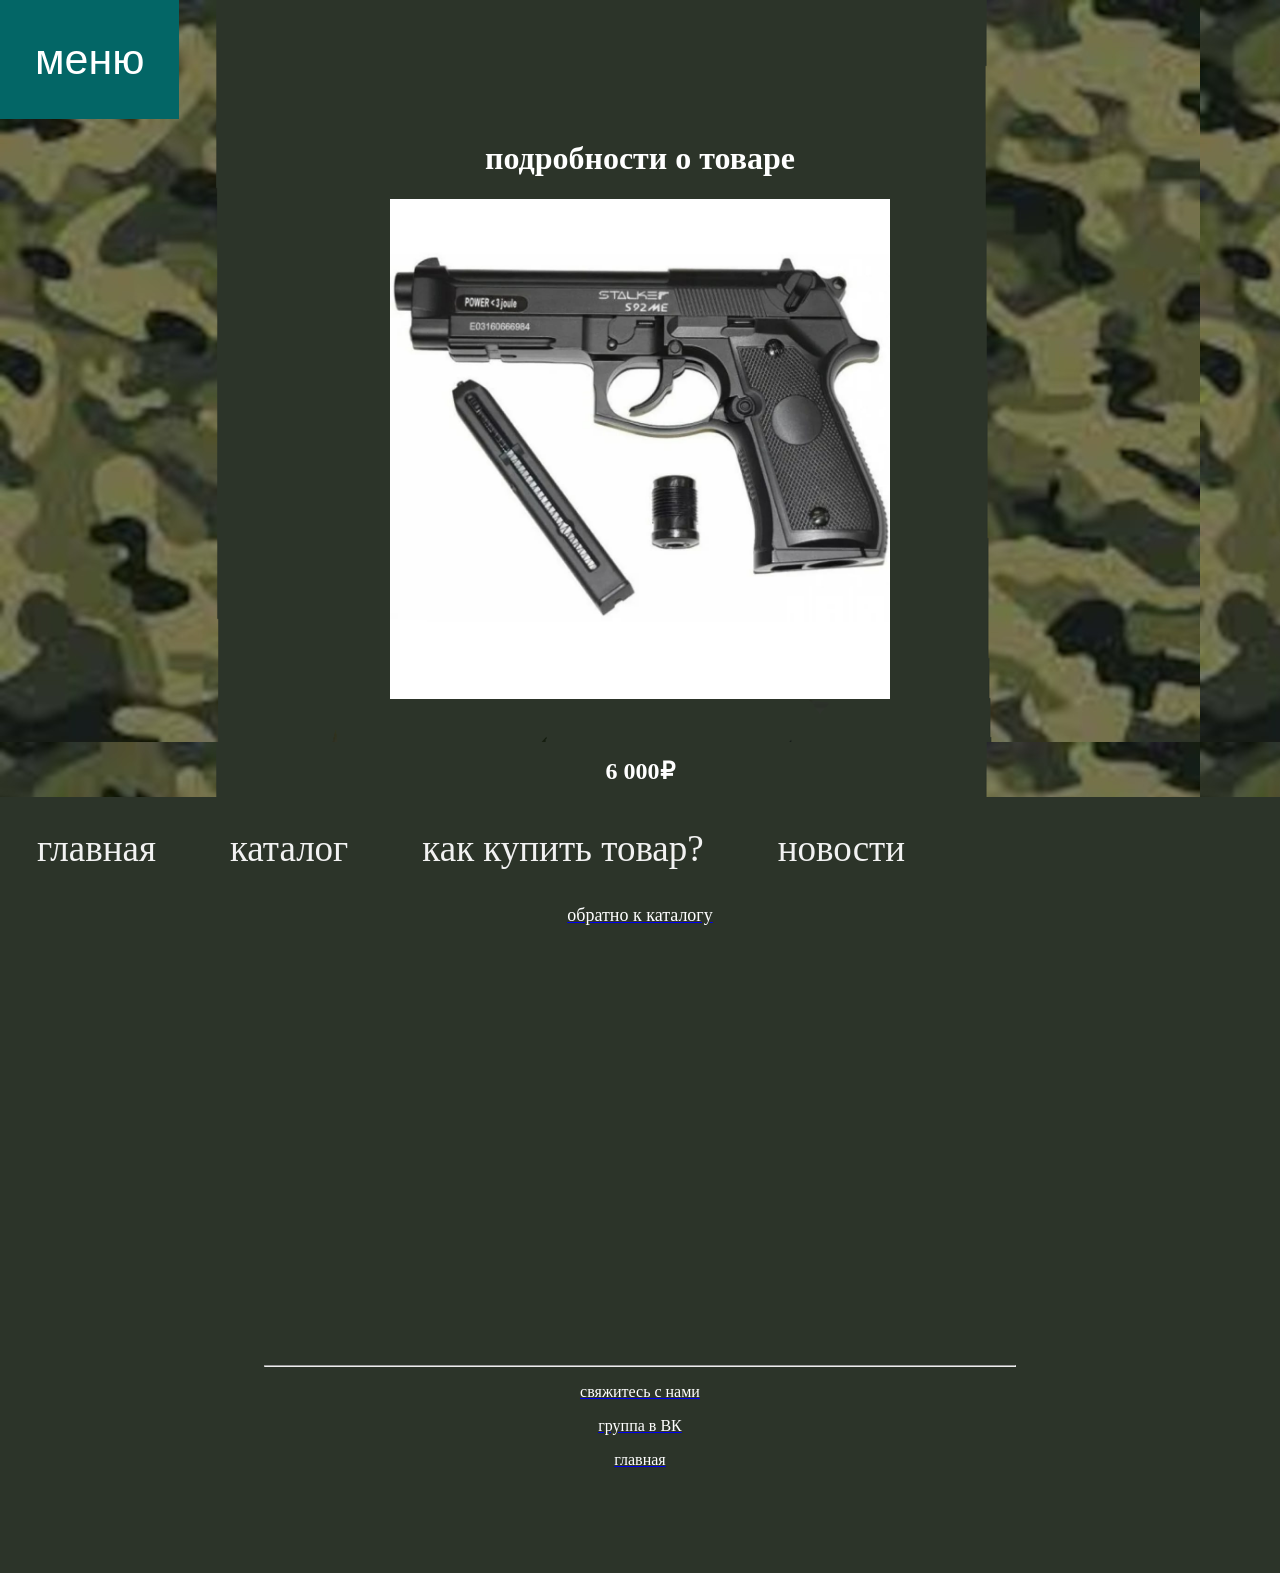
<file: pistol_stalker.html>
<!DOCTYPE html>
<html>
<head>
	<link rel="stylesheet" href="style.css">
	<link rel="shortcut icon" href="icon.jpeg">
	<title>"пистолет пневматический stalker"|магазин страйкбольных боеприпасов и амуниции</title>
	<meta charset = "utf-8">
	<meta name="viewport" content="width=device-width, initial-scale=1">

</head>

<body bgcolor="#666633">
	
<div class="dropdown">
<button onclick="myFunction()" class="dropbtn">меню</button>
  <div id="myDropdown" class="dropdown-content">
    <a href="index.html">главная</a>
    <a href="#contact">контакты</a>
    <a href="#how">как купить товар?</a>
    <a href="#faq">ЧАВО</a>
    <a href="#vk">группа в ВК</a>
  </div>
</div>

<div class="navbar">
  <a href="index.html">главная</a>
  <a href="catalog.html">каталог</a>
  <a href="how.html">как купить товар?</a>
  <a href="news.html">новости</a>  
</div>

<script>
function myFunction() {
    document.getElementById("myDropdown").classList.toggle("show");
}

// Close the dropdown if the user clicks outside of it
window.onclick = function(event) {
  if (!event.target.matches('.dropbtn')) {

    var dropdowns = document.getElementsByClassName("dropdown-content");
    var i;
    for (i = 0; i < dropdowns.length; i++) {
      var openDropdown = dropdowns[i];
      if (openDropdown.classList.contains('show')) {
        openDropdown.classList.remove('show');
      }
    }
  }
}
</script>
<br>
<h1 align="center"> <font color="white">подробности о товаре</font></h1> 
<p align="center"> <img src="pistol_stalker.jpeg"; width="500"></p><br>
<h2 align="center"> <font color="white">6 000₽</font></h1> 

<p align="center";>
	<font size="4", color="white">
	пистолет пневматический "stalker" S92Me(berreta)(kal 4.5 mm).<br>
	калибр: 4.5мм <br>
	материал: пистолет состоит металла, прокладки рукояти пластиковые <br>
	убойная сила: до 3 Дж <br>
	<a href="catalog.html"><font color="white"><p align="center">обратно к каталогу</p></font> </a>
	<br>
	</font>
</p>
<br>
<br> <br> <br> <br> <br> <br> <br> <br> <br> <br> <br> <br> <br> <br> <br> <br> <br> <br> <br> <br>
<hr width="750">
<p>
	<a href="contact.html"><font color="white"> <p align="center">свяжитесь с нами </p></font> </a>  <a href="VK.html"><font color="white"><p align="center">группа в ВК </p></font></a>  <a href="index.html"><font color="white"> <p align="center">главная</p> </font></a> <br><br>
<br><br>
</p>
</body>
</html>
</file>
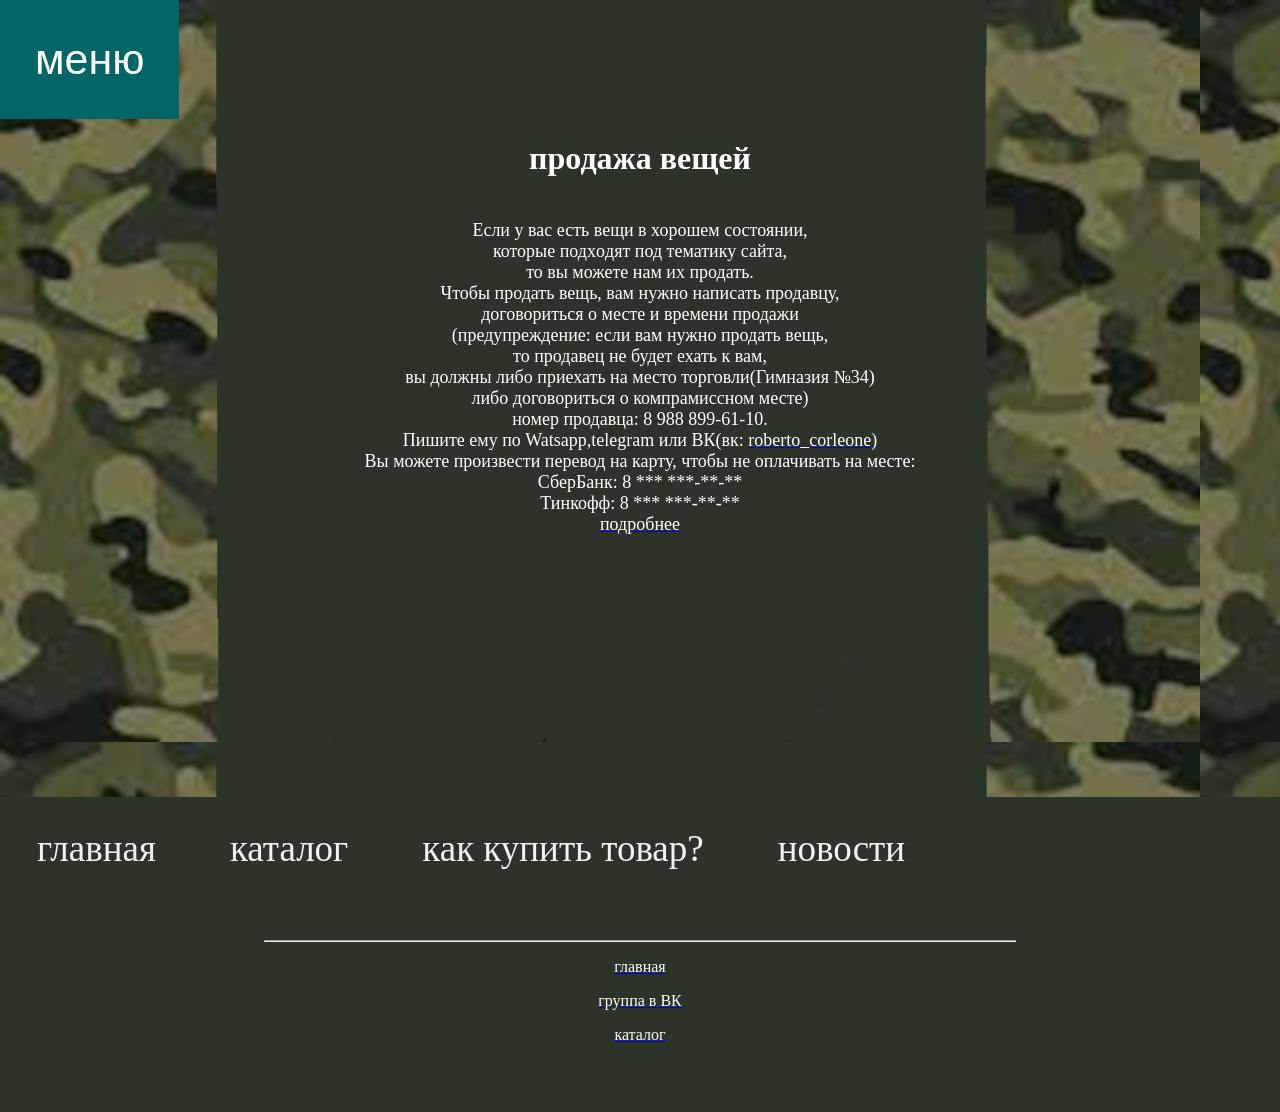
<file: sell.html>
<!DOCTYPE html>
<html>
<head>
	<link rel="stylesheet" href="style.css">	
	<link rel="shortcut icon" href="icon.jpeg">
	<title>"крупнокалиберный переполох"|магазин страйкбольных боеприпасов и амуниции</title>
	<meta charset = "utf-8">
	<meta name="viewport" content="width=device-width, initial-scale=1">
</head>

<body bgcolor="#666633">
	
<div class="dropdown">
<button onclick="myFunction()" class="dropbtn">меню</button>
  <div id="myDropdown" class="dropdown-content">
    <a href="index.html">главная</a>
    <a href="how.html">как купить товар?</a>
    <a href="catalog.html">каталог</a>
    <a href="#vk">группа в ВК</a>
  </div>
</div>

<div class="navbar">
  <a href="index.html">главная</a>
  <a href="catalog.html">каталог</a>
  <a href="how.html">как купить товар?</a>
  <a href="news.html">новости</a>  
</div>

<script>
function myFunction() {
    document.getElementById("myDropdown").classList.toggle("show");
}

// Close the dropdown if the user clicks outside of it
window.onclick = function(event) {
  if (!event.target.matches('.dropbtn')) {

    var dropdowns = document.getElementsByClassName("dropdown-content");
    var i;
    for (i = 0; i < dropdowns.length; i++) {
      var openDropdown = dropdowns[i];
      if (openDropdown.classList.contains('show')) {
        openDropdown.classList.remove('show');
      }
    }
  }
}
</script>
<br> 
<h1 align="center"> <font color="white">продажа вещей</font></h1>
<p align="center";>
	<font size="4", color="white">
	<br>
	Если у вас есть вещи в хорошем состоянии, <br>
	которые подхoдят под тематику сайта, <br>
	то вы можете нам их продать. <br>
	Чтобы продать вещь, вам нужно написать продавцу,<br>
	договориться о месте и времени продажи<br>
	(предупреждение: если вам нужно продать вещь, <br>
	то продавец не будет ехать к вам, <br>
	вы должны либо приехать на место торговли(Гимназия №34) <br>
	либо договориться о компрамиссном месте) 
	<br>
     	номер продавца: 8 988 899-61-10. <br>
	Пишите ему по Watsapp,telegram или ВК(вк: <a href="http://vk.com/roberto_corleone"><font color="white">roberto_corleone</font></a>)<br>
	Вы можете произвести перевод на карту, чтобы не оплачивать на месте: <br>
	СберБанк: 8 *** ***-**-** <br>
	Тинкофф: 8 *** ***-**-** <br>
	<a href="how.html"> <font color="white">подробнее</font></a> <br><br>
	
	</font>
</p>
<br> <br> <br> <br> <br> <br> <br> <br> <br> <br> <br> <br> <br> <br> <br> <br> <br> <br> <br> <br>
<hr width="750">
<p>
	<a href="index.html"><font color="white"> <p align="center">главная</p></font> </a>  <a href="VK.html"><font color="white"><p align="center">группа в ВК </p></font></a>  <a href="catalog.html"><font color="white"> <p align="center">каталог </p> </font></a>
	<br><br>
</p>
</body>
</html>
</file>
<file: style.css>
@media screen and (max-width: 1280px) { div.contentblock {width: 1200px;} }	
.dropbtn {
    background-color: #036666;
    color: white;
    padding: 35px;
    font-size: 43px;
    border: none;
    cursor: pointer;
}

.dropbtn:hover, .dropbtn:focus {
    background-color: #005440;
}

.dropdown {
    position: relative;
    display: inline-block;
}

.dropdown-content {
    display: none;
    position: absolute;
    background-color: #005440;
    min-width: 300px;
    overflow: auto;
    box-shadow: 0px 8px 16px 0px rgba(0,0,0,0.2);
    z-index: 3;
}

.dropdown-content a {
    color: white;
    padding: 30px 30px;
    text-decoration: none;
    display: block;
}

.dropdown a:hover {background-color: #004535;}

.show {display: block;}

	body {
		background: #2c3429 url(fon_index.png);
		color: #fff;
		background-attachment: fixed;
	}

body {margin:0;}

.navbar {
  overflow: hidden;
  background-color: #2c3429;
  position: fixed;
  bottom: 0;
  width: 100%;
}

.navbar a {
  float: left;
  display: block;
  color: #f2f2f2;
  text-align: center;
  padding: 30px 37px;
  text-decoration: 30px;
  font-size: 37px;
}

.navbar a:hover {
  background: #1e291a;
  color: f2f2f2;
}

.main {
  padding: 280px;
  margin-bottom: 30px;
  width: 600px;
}

.main_content
{
	width: 80% !important;
	margin: 0 auto !important;
}
</file>
